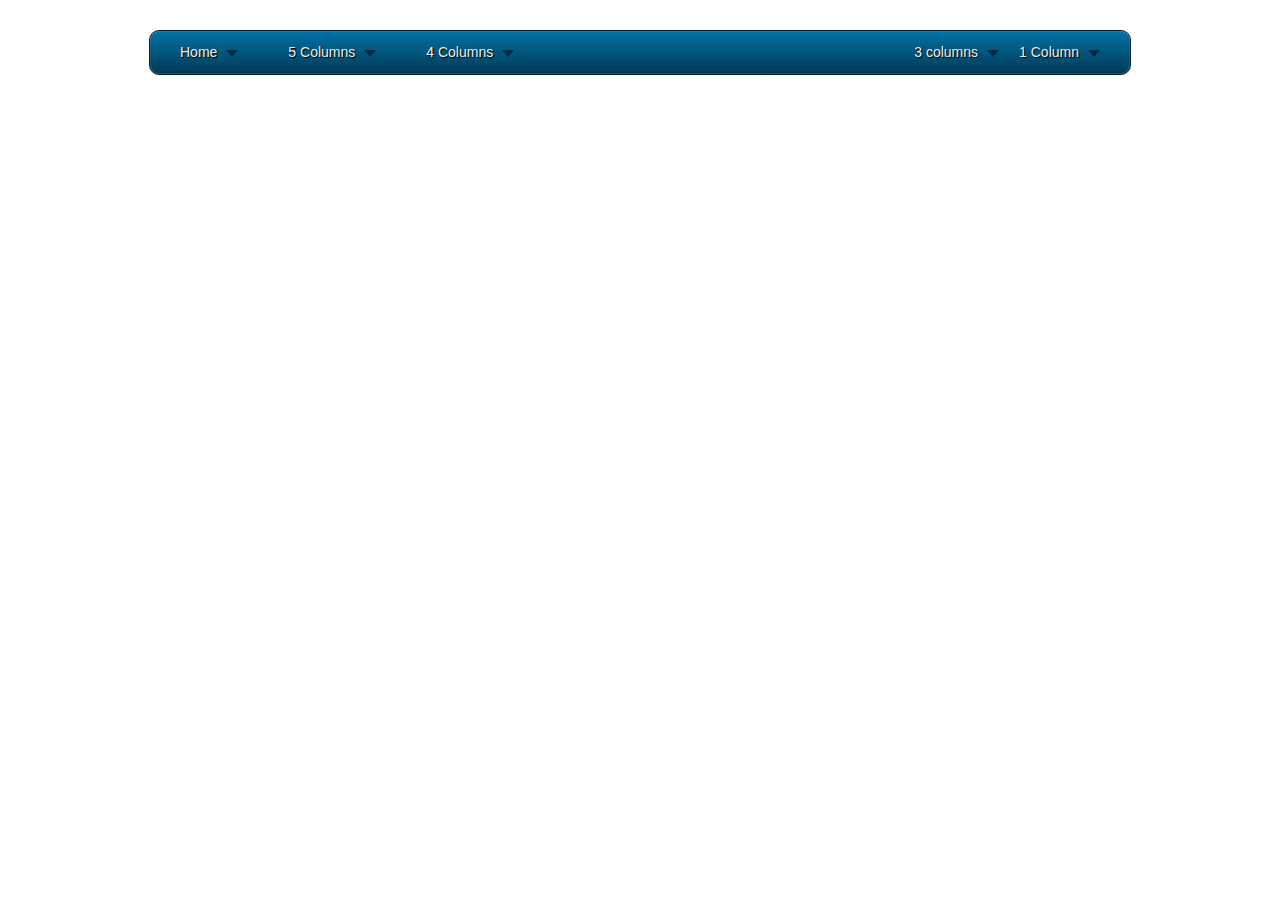
<file:  comexcel/MenuBar/demo/index.html>
<!DOCTYPE html PUBLIC "-//W3C//DTD XHTML 1.0 Transitional//EN" "http://www.w3.org/TR/xhtml1/DTD/xhtml1-transitional.dtd">
<html xmlns="http://www.w3.org/1999/xhtml">
<head>
<meta http-equiv="Content-Type" content="text/html; charset=utf-8" />

<link rel="stylesheet" href="menu.css" type="text/css" media="screen" />

<title>Mega Drop Down Menu</title>
<!--[if IE 6]>
<style>
body {behavior: url("csshover3.htc");}
#menu li .drop {background:url("img/drop.gif") no-repeat right 8px; 
</style>
<![endif]-->

</head>

<body>

<ul id="menu">
    
    <li><a href="#" class="drop">Home</a><!-- Begin Home Item -->
    
        <div class="dropdown_2columns"><!-- Begin 2 columns container -->
    
            <div class="col_2">
                <h2>Welcome !</h2>
            </div>
    
            <div class="col_2">
                <p>Hi and welcome here ! This is a showcase of the possibilities of this awesome Mega Drop Down Menu.</p>             
                <p>This item comes with a large range of prepared typographic stylings such as headings, lists, etc.</p>             
            </div>
    
            <div class="col_2">
                <h2>Cross Browser Support</h2>
            </div>
            
            <div class="col_1">
                <img src="img/browsers.png" width="125" height="48" alt="" />
            </div>
            
            <div class="col_1">
                <p>This mega menu has been tested in all major browsers.</p>
            </div>
          
        </div><!-- End 2 columns container -->
    
    </li><!-- End Home Item -->

    <li><a href="#" class="drop">5 Columns</a><!-- Begin 5 columns Item -->
    
        <div class="dropdown_5columns"><!-- Begin 5 columns container -->
        
            <div class="col_5">
                <h2>This is an example of a large container with 5 columns</h2>
            </div>
            
            <div class="col_1">
                <p class="black_box">This is a dark grey box text. Fusce in metus at enim porta lacinia vitae a arcu. Sed sed lacus nulla mollis porta quis.</p>
            </div>
            
            <div class="col_1">
                <p>Phasellus vitae sapien ac leo mollis porta quis sit amet nisi. Mauris hendrerit, metus cursus accumsan tincidunt.</p>
            </div>
            
            <div class="col_1">
                <p class="italic">This is a sample of an italic text. Consequat scelerisque. Fusce sed lectus at arcu mollis accumsan at nec nisi porta quis sit amet.</p>
            </div>
            
            <div class="col_1">
                <p>Curabitur euismod gravida ante nec commodo. Nunc dolor nulla, semper in ultricies vitae, vulputate porttitor neque.</p>
            </div>
            
            <div class="col_1">
                <p class="strong">This is a sample of a bold text. Aliquam sodales nisi nec felis hendrerit ac eleifend lectus feugiat scelerisque.</p>
            </div>
        
            <div class="col_5">
                <h2>Here is some content with side images</h2>
            </div>
           
            <div class="col_3">
            
                <img src="img/01.jpg" width="70" height="70" class="img_left imgshadow" alt="" />
                <p>Maecenas eget eros lorem, nec pellentesque lacus. Aenean dui orci, rhoncus sit amet tristique eu, tristique sed odio. Praesent ut interdum elit. Sed in sem mauris. Aenean a commodo mi. Praesent augue lacus.<a href="#">Read more...</a></p>
        
                <img src="img/02.jpg" width="70" height="70" class="img_left imgshadow" alt="" />
                <p>Aliquam elementum felis quis felis consequat scelerisque. Fusce sed lectus at arcu mollis accumsan at nec nisi. Aliquam pretium mollis fringilla. Nunc in leo urna, eget varius metus. Aliquam sodales nisi.<a href="#">Read more...</a></p>
            
            </div>
            
            <div class="col_2">
            
                <p class="black_box">This is a black box, you can use it to highligh some content. Sed sed lacus nulla, et lacinia risus. Phasellus vitae sapien ac leo mollis porta quis sit amet nisi. Mauris hendrerit, metus cursus accumsan tincidunt.Quisque vestibulum nisi non nunc blandit placerat. Mauris facilisis, risus ut lobortis posuere, diam lacus congue lorem, ut condimentum ligula est vel orci. Donec interdum lacus at velit varius gravida. Nulla ipsum risus.</p>
            
            </div>
        
        </div><!-- End 5 columns container -->
    
    </li><!-- End 5 columns Item -->

    <li><a href="#" class="drop">4 Columns</a><!-- Begin 4 columns Item -->
    
        <div class="dropdown_4columns"><!-- Begin 4 columns container -->
        
            <div class="col_4">
                <h2>This is a heading title</h2>
            </div>
            
            <div class="col_1">
            
                <h3>Some Links</h3>
                <ul>
                    <li><a href="#">ThemeForest</a></li>
                    <li><a href="#">GraphicRiver</a></li>
                    <li><a href="#">ActiveDen</a></li>
                    <li><a href="#">VideoHive</a></li>
                    <li><a href="#">3DOcean</a></li>
                </ul>   
                 
            </div>
    
            <div class="col_1">
            
                <h3>Useful Links</h3>
                <ul>
                    <li><a href="#">NetTuts</a></li>
                    <li><a href="#">VectorTuts</a></li>
                    <li><a href="#">PsdTuts</a></li>
                    <li><a href="#">PhotoTuts</a></li>
                    <li><a href="#">ActiveTuts</a></li>
                </ul>   
                 
            </div>
    
            <div class="col_1">
            
                <h3>Other Stuff</h3>
                <ul>
                    <li><a href="#">FreelanceSwitch</a></li>
                    <li><a href="#">Creattica</a></li>
                    <li><a href="#">WorkAwesome</a></li>
                    <li><a href="#">Mac Apps</a></li>
                    <li><a href="#">Web Apps</a></li>
                </ul>   
                 
            </div>
    
            <div class="col_1">
            
                <h3>Misc</h3>
                <ul>
                    <li><a href="#">Design</a></li>
                    <li><a href="#">Logo</a></li>
                    <li><a href="#">Flash</a></li>
                    <li><a href="#">Illustration</a></li>
                    <li><a href="#">More...</a></li>
                </ul>   
                 
            </div>
            
        </div><!-- End 4 columns container -->
    
    </li><!-- End 4 columns Item -->

	<li class="menu_right"><a href="#" class="drop">1 Column</a>
    
		<div class="dropdown_1column align_right">
        
                <div class="col_1">
                
                    <ul class="simple">
                        <li><a href="#">FreelanceSwitch</a></li>
                        <li><a href="#">Creattica</a></li>
                        <li><a href="#">WorkAwesome</a></li>
                        <li><a href="#">Mac Apps</a></li>
                        <li><a href="#">Web Apps</a></li>
                        <li><a href="#">NetTuts</a></li>
                        <li><a href="#">VectorTuts</a></li>
                        <li><a href="#">PsdTuts</a></li>
                        <li><a href="#">PhotoTuts</a></li>
                        <li><a href="#">ActiveTuts</a></li>
                        <li><a href="#">Design</a></li>
                        <li><a href="#">Logo</a></li>
                        <li><a href="#">Flash</a></li>
                        <li><a href="#">Illustration</a></li>
                        <li><a href="#">More...</a></li>
                    </ul>   
                     
                </div>
                
		</div>
        
	</li>

    <li class="menu_right"><a href="#" class="drop">3 columns</a><!-- Begin 3 columns Item -->
    
        <div class="dropdown_3columns align_right"><!-- Begin 3 columns container -->
            
            <div class="col_3">
                <h2>Lists in Boxes</h2>
            </div>
            
            <div class="col_1">
    
                <ul class="greybox">
                    <li><a href="#">FreelanceSwitch</a></li>
                    <li><a href="#">Creattica</a></li>
                    <li><a href="#">WorkAwesome</a></li>
                    <li><a href="#">Mac Apps</a></li>
                    <li><a href="#">Web Apps</a></li>
                </ul>   
    
            </div>
            
            <div class="col_1">
    
                <ul class="greybox">
                    <li><a href="#">ThemeForest</a></li>
                    <li><a href="#">GraphicRiver</a></li>
                    <li><a href="#">ActiveDen</a></li>
                    <li><a href="#">VideoHive</a></li>
                    <li><a href="#">3DOcean</a></li>
                </ul>   
    
            </div>
            
            <div class="col_1">
    
                <ul class="greybox">
                    <li><a href="#">Design</a></li>
                    <li><a href="#">Logo</a></li>
                    <li><a href="#">Flash</a></li>
                    <li><a href="#">Illustration</a></li>
                    <li><a href="#">More...</a></li>
                </ul>   
    
            </div>
            
            <div class="col_3">
                <h2>Here are some image examples</h2>
            </div>
            
            <div class="col_3">
                <img src="img/02.jpg" width="70" height="70" class="img_left imgshadow" alt="" />
                <p>Maecenas eget eros lorem, nec pellentesque lacus. Aenean dui orci, rhoncus sit amet tristique eu, tristique sed odio. Praesent ut interdum elit. Maecenas imperdiet, nibh vitae rutrum vulputate, lorem sem condimentum.<a href="#">Read more...</a></p>
    
                <img src="img/01.jpg" width="70" height="70" class="img_left imgshadow" alt="" />
                <p>Aliquam elementum felis quis felis consequat scelerisque. Fusce sed lectus at arcu mollis accumsan at nec nisi. Aliquam pretium mollis fringilla. Vestibulum tempor facilisis malesuada. <a href="#">Read more...</a></p>
            </div>
        
        </div><!-- End 3 columns container -->
        
    </li><!-- End 3 columns Item -->


</ul>

</body>

</html>
</file>
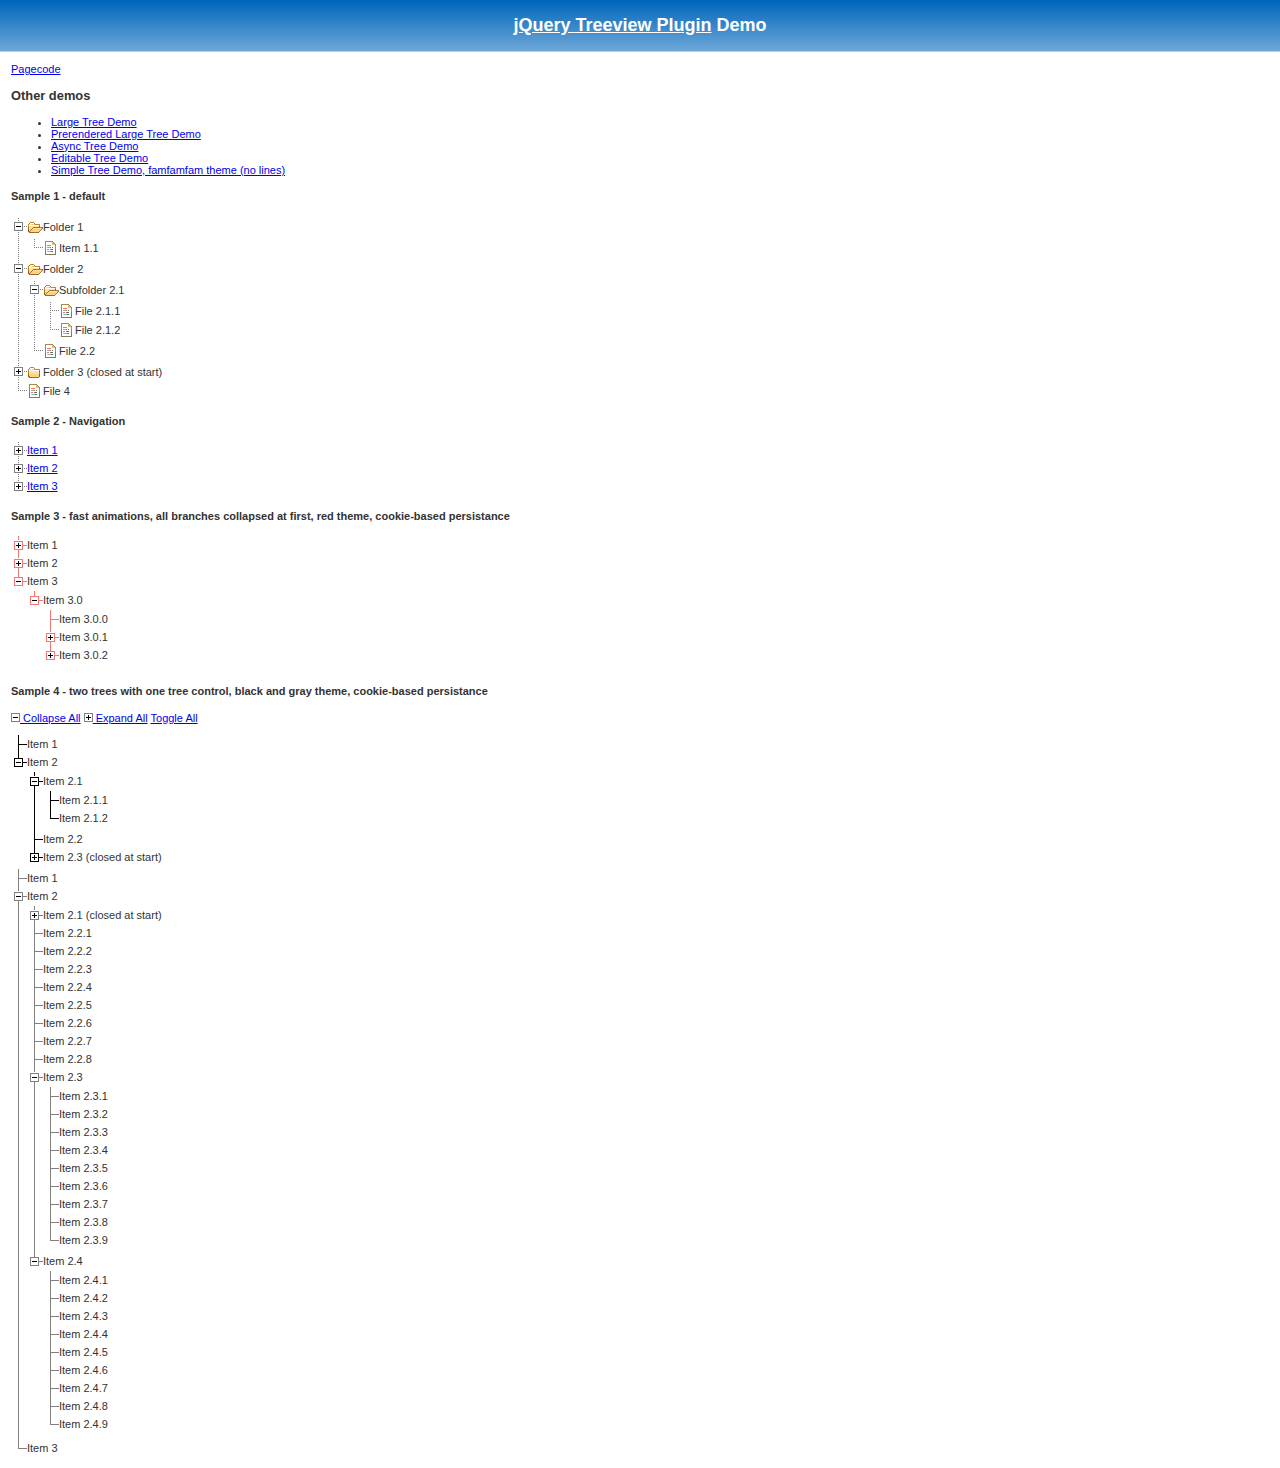
<file:  comexcel/MenuBar/jquery.treeview/demo/index.html>
<!DOCTYPE html PUBLIC "-//W3C//DTD XHTML 1.0 Transitional//EN" "http://www.w3.org/TR/xhtml1/DTD/xhtml1-transitional.dtd">
<html xmlns="http://www.w3.org/1999/xhtml">
<head>

	<meta http-equiv="content-type" content="text/html; charset=iso-8859-1"/>
	<title>jQuery treeview</title>
	
	<link rel="stylesheet" href="../jquery.treeview.css" />
	<link rel="stylesheet" href="screen.css" />
	
	<script src="../lib/jquery.js" type="text/javascript"></script>
	<script src="../lib/jquery.cookie.js" type="text/javascript"></script>
	<script src="../jquery.treeview.js" type="text/javascript"></script>
	
	<script type="text/javascript" src="demo.js"></script>
	
	</head>
	<body>
	
	<h1 id="banner"><a href="http://bassistance.de/jquery-plugins/jquery-plugin-treeview/">jQuery Treeview Plugin</a> Demo</h1>
	<div id="main">
	
	<a href="demo.js">Pagecode</a>
	
	<h3>Other demos</h3>
	<ul>
		<li><a href="large.html">Large Tree Demo</a></li>
		<li><a href="prerendered.html">Prerendered Large Tree Demo</a></li>
		<li><a href="async.html">Async Tree Demo</a></li>
		<li><a href="edit.html">Editable Tree Demo</a></li>
		<li><a href="simple.html">Simple Tree Demo, famfamfam theme (no lines)</a></li>
	</ul>
	
	<h4>Sample 1 - default</h4>
	<ul id="browser" class="filetree">
		<li><span class="folder">Folder 1</span>
			<ul>
				<li><span class="file">Item 1.1</span></li>
			</ul>
		</li>
		<li><span class="folder">Folder 2</span>
			<ul>
				<li><span class="folder">Subfolder 2.1</span>
					<ul id="folder21">
						<li><span class="file">File 2.1.1</span></li>
						<li><span class="file">File 2.1.2</span></li>
					</ul>
				</li>
				<li><span class="file">File 2.2</span></li>
			</ul>
		</li>
		<li class="closed"><span class="folder">Folder 3 (closed at start)</span>
			<ul>
				<li><span class="file">File 3.1</span></li>
			</ul>
		</li>
		<li><span class="file">File 4</span></li>
	</ul>
		
	<h4>Sample 2 - Navigation</h4>
	
	<ul id="navigation">
		<li><a href="?1">Item 1</a>
			<ul>
				<li><a href="?1.0">Item 1.0</a>
					<ul>
						<li><a href="?1.0.0">Item 1.0.0</a></li>
					</ul>
				</li>
				<li><a href="?1.1">Item 1.1</a></li>
				<li><a href="?1.2">Item 1.2</a>
					<ul>
						<li><a href="?1.2.0">Item 1.2.0</a>
						<ul>
							<li><a href="?1.2.0.0">Item 1.2.0.0</a></li>
							<li><a href="?1.2.0.1">Item 1.2.0.1</a></li>
							<li><a href="?1.2.0.2">Item 1.2.0.2</a></li>
						</ul>
					</li>
						<li><a href="?1.2.1">Item 1.2.1</a>
						<ul>
							<li><a href="?1.2.1.0">Item 1.2.1.0</a></li>
						</ul>
					</li>
						<li><a href="?1.2.2">Item 1.2.2</a>
						<ul>
							<li><a href="?1.2.2.0">Item 1.2.2.0</a></li>
							<li><a href="?1.2.2.1">Item 1.2.2.1</a></li>
							<li><a href="?1.2.2.2">Item 1.2.2.2</a></li>
						</ul>
					</li>
					</ul>
				</li>
			</ul>
		</li>
		<li><a href="?2">Item 2</a>
			<ul>
				<li><span>Item 2.0</span>
					<ul>
						<li><a href="?2.0.0">Item 2.0.0</a>
						<ul>
							<li><a href="?2.0.0.0">Item 2.0.0.0</a></li>
							<li><a href="?2.0.0.1">Item 2.0.0.1</a></li>
						</ul>
					</li>
					</ul>
				</li>
				<li><a href="?2.1">Item 2.1</a>
					<ul>
						<li><a href="?2.1.0">Item 2.1.0</a>
						<ul>
							<li><a href="?2.1.0.0">Item 2.1.0.0</a></li>
						</ul>
					</li>
						<li><a href="?2.1.1">Item 2.1.1</a>
						<ul>
							<li><a href="?2.1.1.0abc">Item 2.1.1.0</a></li>
							<li><a href="?2.1.1.1">Item 2.1.1.1</a></li>
							<li><a href="?2.1.1.2">Item 2.1.1.2</a></li>
						</ul>
					</li>
						<li><a href="?2.1.2">Item 2.1.2</a>
						<ul>
							<li><a href="?2.1.2.0">Item 2.1.2.0</a></li>
							<li><a href="?2.1.2.1">Item 2.1.2.1</a></li>
							<li><a href="?2.1.2.2">Item 2.1.2.2</a></li>
						</ul>
					</li>
					</ul>
				</li>
			</ul>
		</li>
		<li><a href="?3">Item 3</a>
			<ul>
				<li class="open"><a href="?3.0">Item 3.0</a>
					<ul>
						<li><a href="?3.0.0">Item 3.0.0</a></li>
						<li><a href="?3.0.1">Item 3.0.1</a>
							<ul>
								<li><a href="?3.0.1.0">Item 3.0.1.0</a></li>
								<li><a href="?3.0.1.1">Item 3.0.1.1</a></li>
							</ul>
						</li>
						<li><a href="?3.0.2">Item 3.0.2</a>
							<ul>
								<li><a href="?3.0.2.0">Item 3.0.2.0</a></li>
								<li><a href="?3.0.2.1">Item 3.0.2.1</a></li>
								<li><a href="?3.0.2.2">Item 3.0.2.2</a></li>
							</ul>
						</li>
					</ul>
				</li>
			</ul>
		</li>
	</ul>
	
	<h4>Sample 3 - fast animations, all branches collapsed at first, red theme, cookie-based persistance</h4>
	<ul id="red" class="treeview-red">
	<li><span>Item 1</span>
		<ul>
			<li><span>Item 1.0</span>
				<ul>
					<li><span>Item 1.0.0</span></li>
				</ul>
			</li>
			<li><span>Item 1.1</span></li>
			<li><span>Item 1.2</span>
				<ul>
					<li><span>Item 1.2.0</span>
					<ul>
						<li><span>Item 1.2.0.0</span></li>
						<li><span>Item 1.2.0.1</span></li>
						<li><span>Item 1.2.0.2</span></li>
					</ul>
				</li>
					<li><span>Item 1.2.1</span>
					<ul>
						<li><span>Item 1.2.1.0</span></li>
					</ul>
				</li>
					<li><span>Item 1.2.2</span>
					<ul>
						<li><span>Item 1.2.2.0</span></li>
						<li><span>Item 1.2.2.1</span></li>
						<li><span>Item 1.2.2.2</span></li>
					</ul>
				</li>
				</ul>
			</li>
		</ul>
	</li>
	<li><span>Item 2</span>
		<ul>
			<li><span>Item 2.0</span>
				<ul>
					<li><span>Item 2.0.0</span>
					<ul>
						<li><span>Item 2.0.0.0</span></li>
						<li><span>Item 2.0.0.1</span></li>
					</ul>
				</li>
				</ul>
			</li>
			<li><span>Item 2.1</span>
				<ul>
					<li><span>Item 2.1.0</span>
					<ul>
						<li><span>Item 2.1.0.0</span></li>
					</ul>
				</li>
					<li><span>Item 2.1.1</span>
					<ul>
						<li><span>Item 2.1.1.0</span></li>
						<li><span>Item 2.1.1.1</span></li>
						<li><span>Item 2.1.1.2</span></li>
					</ul>
				</li>
					<li><span>Item 2.1.2</span>
					<ul>
						<li><span>Item 2.1.2.0</span></li>
						<li><span>Item 2.1.2.1</span></li>
						<li><span>Item 2.1.2.2</span></li>
					</ul>
				</li>
				</ul>
			</li>
		</ul>
	</li>
	<li class="open"><span>Item 3</span>
		<ul>
			<li class="open"><span>Item 3.0</span>
				<ul>
					<li><span>Item 3.0.0</span></li>
					<li><span>Item 3.0.1</span>
					<ul>
						<li><span>Item 3.0.1.0</span></li>
						<li><span>Item 3.0.1.1</span></li>
					</ul>
					
				</li>
					<li><span>Item 3.0.2</span>
					<ul>
						<li><span>Item 3.0.2.0</span></li>
						<li><span>Item 3.0.2.1</span></li>
						<li><span>Item 3.0.2.2</span></li>
					</ul>
				</li>
				</ul>
			</li>
		</ul>
	</li>
	</ul>
	
	<h4>Sample 4 - two trees with one tree control, black and gray theme, cookie-based persistance</h4>
	<div id="treecontrol">
		<a title="Collapse the entire tree below" href="#"><img src="../images/minus.gif" /> Collapse All</a>
		<a title="Expand the entire tree below" href="#"><img src="../images/plus.gif" /> Expand All</a>
		<a title="Toggle the tree below, opening closed branches, closing open branches" href="#">Toggle All</a>
	</div>
	<ul id="black" class="treeview-black">
		<li>Item 1</li>
		<li>
			<span>Item 2</span>
			<ul>
				<li>
					<span>Item 2.1</span>
					<ul>
						<li>Item 2.1.1</li>
						<li>Item 2.1.2</li>
					</ul>
				</li>
				<li>Item 2.2</li>
				<li class="closed">
					<span>Item 2.3 (closed at start)</span>
					<ul>
						<li>Item 2.3.1</li>
						<li>Item 2.3.2</li>
					</ul>
				</li>
			</ul>
		</li>
	</ul>
	<ul id="gray" class="treeview-gray">
		<li>Item 1</li>
		<li>
			<span>Item 2</span>
			<ul>
				<li class="closed">
					<span>Item 2.1 (closed at start)</span>
					<ul>
						<li>Item 2.1.1</li>
						<li>Item 2.1.2</li>
					</ul>
				</li>
				<li>Item 2.2.1</li>
				<li>Item 2.2.2</li>
				<li>Item 2.2.3</li>
				<li>Item 2.2.4</li>
				<li>Item 2.2.5</li>
				<li>Item 2.2.6</li>
				<li>Item 2.2.7</li>
				<li>Item 2.2.8</li>
				<li>
					<span>Item 2.3</span>
					<ul>
						<li>Item 2.3.1</li>
						<li>Item 2.3.2</li>
						<li>Item 2.3.3</li>
						<li>Item 2.3.4</li>
						<li>Item 2.3.5</li>
						<li>Item 2.3.6</li>
						<li>Item 2.3.7</li>
						<li>Item 2.3.8</li>
						<li>Item 2.3.9</li>
					</ul>
				</li>
				<li>
					<span>Item 2.4</span>
					<ul>
						<li>Item 2.4.1</li>
						<li>Item 2.4.2</li>
						<li>Item 2.4.3</li>
						<li>Item 2.4.4</li>
						<li>Item 2.4.5</li>
						<li>Item 2.4.6</li>
						<li>Item 2.4.7</li>
						<li>Item 2.4.8</li>
						<li>Item 2.4.9</li>
					</ul>
				</li>
			</ul>
		</li>
		<li>Item 3</li>
	</ul>	
	
</div>
 
</body></html>
</file>
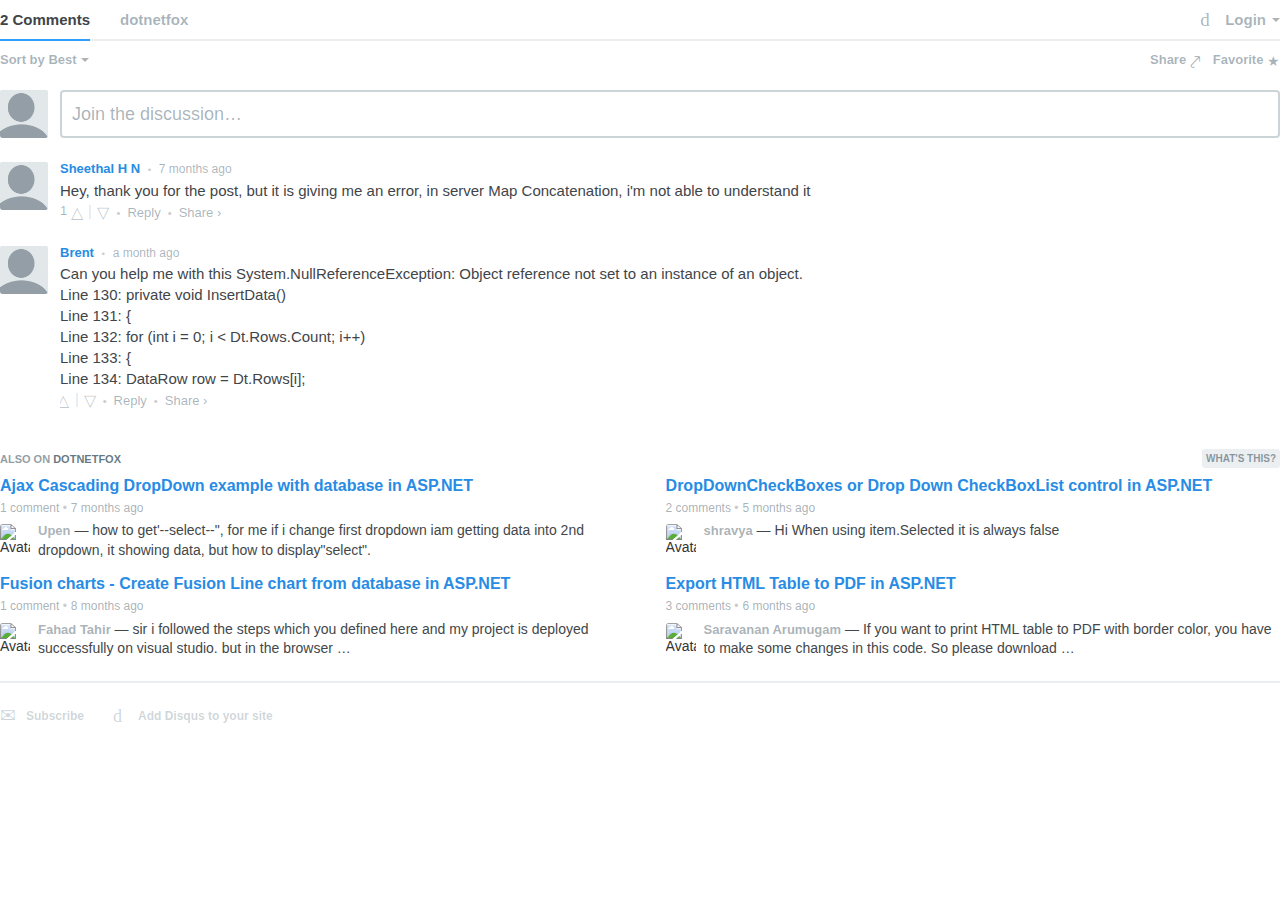
<file:  comexcel/Docs/Import records from excel sheet to SQL Server with validations in ASP.NET using C#_files/a.htm>
<!DOCTYPE html>
<!--[if IE 8]><html lang="en" dir="ltr" class="ie8"><![endif]-->
<!--[if IE 9]><html lang="en" dir="ltr" class="ie9"><![endif]-->
<!--[if gt IE 9]><!-->
<html class="js no-touch localstorage sessionstorage contenteditable use-opacity-transitions" dir="ltr" lang="en"><!--<![endif]--><head>
<meta http-equiv="content-type" content="text/html; charset=UTF-8">
    <title>Disqus Comments</title>

    
    <meta name="viewport" content="width=device-width, initial-scale=1, maximum-scale=1, user-scalable=no">
    <meta http-equiv="X-UA-Compatible" content="IE=edge">

    
    <style>
        html {
            overflow: hidden;
        }
        
    </style>

<link href="a_data/lounge.css" rel="stylesheet"><script src="a_data/config.js" data-requiremodule="remote/config" data-requirecontext="_" async="" charset="utf-8" type="text/javascript"></script><script src="a_data/common.js" data-requiremodule="common.bundle" data-requirecontext="_" async="" charset="utf-8" type="text/javascript"></script><script src="a_data/lounge_002.js" data-requiremodule="lounge.bundle" data-requirecontext="_" async="" charset="utf-8" type="text/javascript"></script><script src="a_data/ga.js" data-requiremodule="http://www.google-analytics.com/ga.js" data-requirecontext="_" async="" charset="utf-8" type="text/javascript"></script><script src="a_data/beacon.js" data-requiremodule="http://b.scorecardresearch.com/beacon.js" data-requirecontext="_" async="" charset="utf-8" type="text/javascript"></script><style id="css_1404971016274"></style><!-- base href="http://www.dotnetfox.com/articles/import-records-from-excel-sheet-to-sql-server-with-validations-in-Asp-Net-using-C-Sharp-1052.aspx" --><script charset="UTF-8" async="" src="a_data/event_002.js"></script><link href="a_data/discovery.css" rel="stylesheet"><script src="a_data/discovery.js" data-requiremodule="discovery/main" data-requirecontext="_" async="" charset="utf-8" type="text/javascript"></script><script charset="UTF-8" async="" src="a_data/event_003.js"></script><script charset="UTF-8" async="" src="a_data/event.js"></script></head>
<body>
    
    <!--[if lte IE 8]>
<script src="//a.disquscdn.com/1404927520/build/vendor/ie8.js"></script>
<![endif]-->
<!--[if IE 9]>
<script src="//a.disquscdn.com/1404927520/build/vendor/ie9.js"></script>
<![endif]-->

    
<script type="text/json" id="disqus-urls">{
    "root":"//disqus.com",
    "next":"//a.disquscdn.com/next/f6d54cf3"
}</script>

    

    <div id="error" style="display:none; text-align: center">
        <p>We were unable to load Disqus. If you are a moderator please see our <a href="http://docs.disqus.com/help/83/"> troubleshooting guide</a>. </p>
    </div>

    
    <script type="text/json" id="disqus-forumData">{"session":{"canModerate":false,"isReadOnly":null,"audienceSyncVerified":false,"canReply":true,"notificationCount":null,"mustVerifyEmail":false},"features":{},"forum":{"name":"dotnetfox","founder":"78545951","settings":{"canEnableSponsoredComments":false,"discoveryVariant":"default","allowAnonPost":true,"allowMedia":true,"moderatorText":"","typeface":"auto","promotedDiscoveryEnabled":false,"discoveryMax":false,"ssoRequired":false,"discoveryLocked":false,"audienceSyncEnabled":false,"hasCustomAvatar":false,"organicDiscoveryEnabled":true,"backplaneEnabled":false,"discoverySettingsUrl":"https://dotnetfox.disqus.com/admin/settings/ads/","discoveryThumbnailsEnabled":false,"colorScheme":"auto","sponsoredCommentsEnabled":false,"linkAffiliationEnabled":false},"url":"http://www.dotnetfox.com/","favicon":{"permalink":"http://disqus.com/api/forums/favicons/dotnetfox.jpg","cache":"//a.disquscdn.com/uploads/forums/262/593/favicon.png"},"language":"en","avatar":{"small":{"permalink":"http://disqus.com/api/forums/avatars/dotnetfox.jpg?size=32","cache":"//a.disquscdn.com/1404927520/images/noavatar32.png"},"large":{"permalink":"http://disqus.com/api/forums/avatars/dotnetfox.jpg?size=92","cache":"//a.disquscdn.com/1404927520/images/noavatar92.png"}},"pk":2620593,"id":"dotnetfox"}}</script>

    
    <script type="text/json" id="disqus-threadData">{"cursor":{"hasPrev":false,"total":2,"prev":null,"hasNext":false,"next":"1:0:0"},"code":0,"response":{"lastModified":1404290742,"posts":[{"isHighlighted":false,"forum":"dotnetfox","parent":null,"author":{"username":"sheethalhn","about":"","name":"Sheethal H N","url":"","joinedAt":"2013-12-23T07:33:10","rep":1.2296639999999999,"profileUrl":"http://disqus.com/sheethalhn/","reputation":1.2296639999999999,"location":"","isPrivate":false,"isPrimary":true,"isAnonymous":false,"id":"87591715","avatar":{"small":{"permalink":"http://disqus.com/api/users/avatars/sheethalhn.jpg","cache":"//a.disquscdn.com/uploads/users/8759/1715/avatar32.jpg?1387783999"},"isCustom":true,"permalink":"http://disqus.com/api/users/avatars/sheethalhn.jpg","cache":"//a.disquscdn.com/uploads/users/8759/1715/avatar92.jpg?1387783999","large":{"permalink":"http://disqus.com/api/users/avatars/sheethalhn.jpg","cache":"//a.disquscdn.com/uploads/users/8759/1715/avatar92.jpg?1387783999"}}},"media":[],"points":1,"isFlagged":true,"dislikes":0,"raw_message":"Hey, thank you for the post, but it is giving me an error, in server Map Concatenation, i'm not able to understand it","isApproved":true,"isSpam":false,"thread":"1895302650","depth":0,"numReports":1,"createdAt":"2013-12-23T07:33:18","isEdited":false,"message":"\u003cp>Hey, thank you for the post, but it is giving me an error, in server Map Concatenation, i'm not able to understand it\u003c/p>","id":"1174412106","isDeleted":false,"likes":1},{"isHighlighted":false,"forum":"dotnetfox","parent":null,"author":{"username":"disqus_mSfcVJfoPs","about":"","name":"Brent","url":"","joinedAt":"2014-06-11T13:15:44","rep":1.232124,"profileUrl":"http://disqus.com/disqus_mSfcVJfoPs/","reputation":1.232124,"location":"","isPrivate":false,"isPrimary":true,"isAnonymous":false,"id":"110297790","avatar":{"small":{"permalink":"http://disqus.com/api/users/avatars/disqus_mSfcVJfoPs.jpg","cache":"//a.disquscdn.com/uploads/users/11029/7790/avatar32.jpg?1402494325"},"isCustom":true,"permalink":"http://disqus.com/api/users/avatars/disqus_mSfcVJfoPs.jpg","cache":"//a.disquscdn.com/uploads/users/11029/7790/avatar92.jpg?1402494325","large":{"permalink":"http://disqus.com/api/users/avatars/disqus_mSfcVJfoPs.jpg","cache":"//a.disquscdn.com/uploads/users/11029/7790/avatar92.jpg?1402494325"}}},"media":[],"points":-1,"isFlagged":false,"dislikes":1,"raw_message":"Can you help me with this  System.NullReferenceException: Object reference not set to an instance of an object.\nLine 130:    private void InsertData()\nLine 131:    {\nLine 132:        for (int i = 0; i \u003c Dt.Rows.Count; i++)\nLine 133:        {\nLine 134:            DataRow row = Dt.Rows[i];","isApproved":true,"isSpam":false,"thread":"1895302650","depth":0,"numReports":0,"createdAt":"2014-06-11T13:45:24","isEdited":true,"message":"\u003cp>Can you help me with this  System.NullReferenceException: Object reference not set to an instance of an object.\u003cbr>Line 130:    private void InsertData()\u003cbr>Line 131:    {\u003cbr>Line 132:        for (int i = 0; i &lt; Dt.Rows.Count; i++)\u003cbr>Line 133:        {\u003cbr>Line 134:            DataRow row = Dt.Rows[i];\u003c/p>","id":"1430255775","isDeleted":false,"likes":0}],"thread":{"feed":"https://dotnetfox.disqus.com/import_records_from_excel_sheet_to_sql_server_with_validations_in_aspnet_using_c/latest.rss","uploadAdd":"//dotnetfox.disqus.com/thread/import_records_from_excel_sheet_to_sql_server_with_validations_in_aspnet_using_c/async_media_upload/","identifiers":[],"dislikes":0,"likes":0,"message":"","id":"1895302650","isDeleted":false,"category":"2660767","author":"78545951","userScore":0,"moderators":[78545951],"createdAt":"2013-10-24T14:51:56","hasStreaming":false,"uploadRemove":"//dotnetfox.disqus.com/thread/import_records_from_excel_sheet_to_sql_server_with_validations_in_aspnet_using_c/async_media_remove/","isClosed":false,"link":"http://www.dotnetfox.com/articles/import-records-from-excel-sheet-to-sql-server-with-validations-in-Asp-Net-using-C-Sharp-1052.aspx","slug":"import_records_from_excel_sheet_to_sql_server_with_validations_in_aspnet_using_c","forum":"dotnetfox","clean_title":"Import records from excel sheet to SQL Server with validations in ASP.NET using C#","posts":2,"userSubscription":false,"title":"\n                            Import records from excel sheet to SQL Server with validations in ASP.NET using C#\n                        ","highlightedPost":null}},"order":"popular"}</script>

    

    <div id="fixed-content"></div>

    <script src="a_data/lounge.js"></script>
    


<div id="layout" data-tracking-area="layout">

<div id="discovery-top" data-tracking-area="discovery-north"></div>

<div id="onboard" data-tracking-area="onboard"></div>

<div style="display: none;" id="highlighted-post" data-tracking-area="highlighted" class="highlighted-post"></div>

<header id="main-nav" data-tracking-area="main-nav">

<nav class="nav nav-primary">
<ul>
<li class="tab-conversation active">

<a href="#" data-role="post-count" class="publisher-nav-color" data-nav="conversation">

<span class="comment-count">

2 comments

</span>


<span class="comment-count-placeholder">
Comments
</span>
</a>
</li>
<li class="tab-community">
<a href="#" class="publisher-nav-color" data-nav="community" id="community-tab">


<span class="community-name">

<strong>dotnetfox</strong>

</span>


<strong class="community-name-placeholder">Community</strong>
</a>
</li>
<li class="dropdown user-menu" data-role="logout">


<a href="#" class="dropdown-toggle" data-toggle="dropdown">
<span class="dropdown-toggle-wrapper">


<span>
Login
</span>


</span> <span class="caret"></span>
</a>

<ul class="dropdown-menu">




<li>
<a href="#" data-action="auth:disqus">Disqus</a>
</li>
<li>
<a href="#" data-action="auth:facebook">Facebook</a>
</li>
<li>
<a href="#" data-action="auth:twitter">Twitter</a>
</li>
<li>
<a href="#" data-action="auth:google">Google</a>
</li>







</ul>
</li>
<li class="notification-menu" data-role="notification-menu">



<a href="#" class="notification-container" data-action="auth:disqus">
<span class="notification-icon icon-disqus"></span>


</a></li>
</ul>
</nav>

</header>




<section id="conversation" data-role="main" data-tracking-area="main">

<div class="nav nav-secondary" data-tracking-area="secondary-nav">
<ul>

<li data-role="post-sort" class="dropdown sorting">
<a href="#" class="dropdown-toggle" data-nav="conversation" data-toggle="dropdown">
Sort by Best


<span class="caret"></span>
</a>
<ul class="dropdown-menu">
<li class="selected">
<a href="#" data-action="sort" data-sort="popular">Best</a>
</li>

<li>
<a href="#" data-action="sort" data-sort="desc">Newest</a>
</li>

<li>
<a href="#" data-action="sort" data-sort="asc">Oldest</a>
</li>
</ul>
</li>


<li id="thread-votes" class="favorite pull-right">
<!-- rendered dynamically -->
<div data-role="vote-button" class="thread-likes">
<a href="#" data-action="upvote" title="Favorite this discussion">
<span class="label">Favorite</span>
<span class="icon-star"></span>
<span class="icon-check"></span>
</a>
</div></li>

<li id="thread-share-menu" class="dropdown share-menu">
<a href="#" class="dropdown-toggle" data-toggle="dropdown" title="Share">
<span class="label">Share</span> <span class="icon-export"></span>
</a>
<ul class="share-menu dropdown-menu pull-right">
<li class="share">Share this discussion on
<ul>
<li class="twitter">
<a data-action="share:twitter" href="#">Twitter</a>
</li>
<li class="facebook">
<a data-action="share:facebook" href="#">Facebook</a>
</li>
</ul>
</li>
</ul>
</li>
</ul>
</div>


<div id="posts">

<div id="form"><form class="reply">
<div class="alert error" style="display:none" role="alert">
<a class="close" data-action="dismiss-alert" title="Dismiss">×</a>
<span></span>
</div>

<div class="postbox">
<div class="avatar">

<span class="user">
<img data-role="user-avatar" src="a_data/noavatar92.png">
</span>

</div>

<div class="textarea-wrapper" data-role="textarea" dir="auto"><div><span class="placeholder">Join the discussion…</span><div aria-label="Join the discussion…" style="overflow: auto; max-height: 350px;" data-role="editable" aria-multiline="true" role="textbox" tabindex="-1" class="textarea" contenteditable="true"><p><br></p></div><div style="display: none;">
<ul class="suggestions">
<li class="header">
<h5>in this conversation</h5>
</li>
</ul>
</div></div>
<div data-role="drag-drop-placeholder" class="media-drag-hover" style="display: none">
<div class="drag-text">
⬇ Drag and drop your images here to upload them.
</div>
</div>

<div class="media-preview empty" data-role="media-preview">
<ul data-role="media-legacy-list"></ul>
<ul data-role="media-rich-list"></ul>
<div class="media-expanded empty" data-role="media-preview-expanded">

<img src="[data-uri]" data-role="media-preview-expanded-image">
</div>
</div>

<div class="edit-alert" role="postbox-alert"></div>
<div class="post-actions">
<ul class="wysiwyg">

<li>
<a href="#" tabindex="-1" data-action="attach" class="attach" title="Upload Images"><span>Attach</span></a>
<input data-role="media-upload" tabindex="-1" class="regular" accept="image/*" type="file">
</li>


</ul>


</div>
</div>


<div data-role="login-form"><div>

<section class="auth-section logged-out">
<div class="connect">
<h6>Sign in with</h6>

<ul data-role="login-menu" class="services login-buttons">



<li class="auth-disqus">
<button type="button" data-action="auth:disqus" title="Disqus"><i class="icon-disqus"></i></button>
</li>
<li class="auth-facebook">
<button type="button" data-action="auth:facebook" title="Facebook"><i class="icon-facebook-circle"></i></button>
</li>
<li class="auth-twitter">
<button type="button" data-action="auth:twitter" title="Twitter"><i class="icon-twitter-circle"></i></button>
</li>
<li class="auth-google">
<button type="button" data-action="auth:google" title="Google"><i class="icon-google-plus-circle"></i></button>
</li>
<li class="auth-signup">
<button type="button" data-action="auth:disqus" title="Disqus">Sign up for Disqus</button>
</li>
</ul>

</div>

<div class="guest">
<h6 class="guest-form-title">

or pick a name

</h6>

<div class="what-is-disqus help-icon">
<div id="rules" class="tooltip show">
<h3>Disqus is a conversation network</h3>
<ul>
<li><span>Disqus never moderates or censors. The rules on this community are its own.</span></li>
<li><span>Your email is safe with us. It's only used for moderation and optional notifications.</span></li>
<li><span>Don't be a jerk or do anything illegal. Everything is easier that way.</span></li>
</ul>
<p class="clearfix"><a href="http://docs.disqus.com/kb/terms-and-policies/" class="btn btn-small" target="_blank">Read full terms and conditions</a></p>
</div>
</div>

<p class="input-wrapper">
<input dir="auto" placeholder="Name" name="display_name" maxlength="30" type="text">
</p>

<div class="guest-details " data-role="guest-details">
<p class="input-wrapper">
<input dir="auto" placeholder="Email" name="email" type="email">
</p>

<p class="input-wrapper">
<input dir="auto" placeholder="Password" name="password" type="password">
</p>

<div class="guest-checkbox">
<label>
<input name="author-guest" type="checkbox">
I'd rather post as guest
</label>
</div>


</div>
</div>
<div class="proceed">

<button type="submit" class="btn submit" aria-label="Post"><span class="icon-proceed"></span></button>
<button type="submit" class="btn next" aria-label="Next"><span class="icon-proceed"></span></button>

</div>

</section>




</div></div>

</div>
</form></div>

<button class="alert realtime" style="display: none" data-role="realtime-notification">

</button>


<div id="no-posts" style="display:none">Be the first to comment.</div>

<ul id="post-list" class="post-list"><li id="post-1174412106" class="post">
<div role="alert"></div>

<div data-role="post-content" class="post-content">

<ul class="post-menu dropdown" data-role="menu">
<li class="collapse">
<a href="#" data-action="collapse" title="Collapse"><span>−</span></a>
</li>
<li class="expand">
<a href="#" data-action="collapse" title="Expand"><span>+</span></a>
</li>


<li class="" role="menu">


<a class="dropdown-toggle" href="#" data-action="flag" data-role="flag" title="Flag as inappropriate">
<i aria-hidden="true" class="icon icon-flag"></i>
</a>


</li>

</ul>

<div class="indicator"></div>




<div class="avatar hovercard">
<a href="http://disqus.com/sheethalhn/" class="user" data-action="profile" data-user="87591715">
<img data-role="user-avatar" data-user="87591715" src="a_data/noavatar92_002.png" alt="Avatar">
</a>
</div>


<div class="post-body">
<header>
<span class="post-byline">

<span class="author publisher-anchor-color"><a href="#" data-action="profile" data-user="87591715" data-role="username">Sheethal H N</a></span>






</span>

<span class="post-meta">
<span class="bullet time-ago-bullet" aria-hidden="true">•</span>


<a href="#comment-1174412106" data-role="relative-time" class="time-ago" title="Monday, December 23 2013 1:33 PM">7 months ago</a>

</span>


</header>


<div class="post-body-inner">

<div class="post-message-container" data-role="message-container">

<div class="publisher-anchor-color" data-role="message-content">
<div class="post-message " data-role="message" dir="auto">

<p>Hey, thank you for the post, but it is giving me an error, in server Map Concatenation, i'm not able to understand it</p>

</div>

<span class="post-media"><ul data-role="post-media-list"></ul></span>
</div>
</div>
<a class="see-more hidden" title="see more" data-action="see-more">see more</a>
</div>

<footer>

<menu>

<li class="voting" data-role="voting">

<a href="#" class="vote-up  count-1" data-action="upvote" title="">
<span class="updatable count" data-role="likes">1</span>
<span class="control"><i aria-hidden="true" class="icon icon-arrow-2"></i></span>
</a>
<span role="button" class="vote-down  count-0" title="Vote down">

<span class="control"><i aria-hidden="true" class="icon icon-arrow"></i></span>

<span class="tooltip">You must sign in to down-vote this post.</span>

</span>

</li>
<li class="bullet" aria-hidden="true">•</li>




<li class="reply" data-role="reply-link">
<a href="#" data-action="reply">
<i class="icon icon-mobile icon-reply"></i><span class="text">Reply</span></a></li>
<li class="bullet" aria-hidden="true">•</li>





<li class="share">
<a class="toggle"><i class="icon icon-mobile icon-share"></i><span class="text">Share ›</span></a>
<ul>
<li class="twitter"><a href="#" data-action="share:twitter">Twitter</a></li>
<li class="facebook"><a href="#" data-action="share:facebook">Facebook</a></li>
<li class="link"><a href="#comment-1174412106">Link</a></li>
</ul>
</li>



<li class="realtime" data-role="realtime-notification:1174412106">
<span style="display:none;" class="realtime-replies"></span>
<a style="display:none;" href="#" class="btn btn-small"></a>

</li>



</menu>

</footer>
</div>


<div data-role="blacklist-form"></div>
<div class="reply-form-container" data-role="reply-form"></div>
</div>


<ul data-role="children" class="children"></ul>


</li><li id="post-1430255775" class="post">
<div role="alert"></div>

<div data-role="post-content" class="post-content">

<ul class="post-menu dropdown" data-role="menu">
<li class="collapse">
<a href="#" data-action="collapse" title="Collapse"><span>−</span></a>
</li>
<li class="expand">
<a href="#" data-action="collapse" title="Expand"><span>+</span></a>
</li>


<li class="" role="menu">


<a class="dropdown-toggle" href="#" data-action="flag" data-role="flag" title="Flag as inappropriate">
<i aria-hidden="true" class="icon icon-flag"></i>
</a>


</li>

</ul>

<div class="indicator"></div>




<div class="avatar hovercard">
<a href="http://disqus.com/disqus_mSfcVJfoPs/" class="user" data-action="profile" data-user="110297790">
<img data-role="user-avatar" data-user="110297790" src="a_data/noavatar92_002.png" alt="Avatar">
</a>
</div>


<div class="post-body">
<header>
<span class="post-byline">

<span class="author publisher-anchor-color"><a href="#" data-action="profile" data-user="110297790" data-role="username">Brent</a></span>






</span>

<span class="post-meta">
<span class="bullet time-ago-bullet" aria-hidden="true">•</span>


<a href="#comment-1430255775" data-role="relative-time" class="time-ago" title="Wednesday, June 11 2014 7:45 PM">a month ago</a>

</span>


</header>


<div class="post-body-inner">

<div class="post-message-container" data-role="message-container">

<div class="publisher-anchor-color" data-role="message-content">
<div class="post-message " data-role="message" dir="auto">

<p>Can you help me with this  System.NullReferenceException: Object reference not set to an instance of an object.<br>Line 130:    private void InsertData()<br>Line 131:    {<br>Line 132:        for (int i = 0; i &lt; Dt.Rows.Count; i++)<br>Line 133:        {<br>Line 134:            DataRow row = Dt.Rows[i];</p>

</div>

<span class="post-media"><ul data-role="post-media-list"></ul></span>
</div>
</div>
<a class="see-more hidden" title="see more" data-action="see-more">see more</a>
</div>

<footer>

<menu>

<li class="voting" data-role="voting">

<a href="#" class="vote-up  count-0" data-action="upvote" title="Vote up">
<span class="updatable count" data-role="likes">0</span>
<span class="control"><i aria-hidden="true" class="icon icon-arrow-2"></i></span>
</a>
<span role="button" class="vote-down  count-1" title="Vote down">

<span class="control"><i aria-hidden="true" class="icon icon-arrow"></i></span>

<span class="tooltip">You must sign in to down-vote this post.</span>

</span>

</li>
<li class="bullet" aria-hidden="true">•</li>




<li class="reply" data-role="reply-link">
<a href="#" data-action="reply">
<i class="icon icon-mobile icon-reply"></i><span class="text">Reply</span></a></li>
<li class="bullet" aria-hidden="true">•</li>





<li class="share">
<a class="toggle"><i class="icon icon-mobile icon-share"></i><span class="text">Share ›</span></a>
<ul>
<li class="twitter"><a href="#" data-action="share:twitter">Twitter</a></li>
<li class="facebook"><a href="#" data-action="share:facebook">Facebook</a></li>
<li class="link"><a href="#comment-1430255775">Link</a></li>
</ul>
</li>



<li class="realtime" data-role="realtime-notification:1430255775">
<span style="display:none;" class="realtime-replies"></span>
<a style="display:none;" href="#" class="btn btn-small"></a>

</li>



</menu>

</footer>
</div>


<div data-role="blacklist-form"></div>
<div class="reply-form-container" data-role="reply-form"></div>
</div>


<ul data-role="children" class="children"></ul>


</li></ul>

<div class="load-more" data-role="more" style="display:none">
<a href="#" data-action="more-posts" class="btn">Load more comments</a>
</div>
</div>

</section>

<section class="loading" id="community" data-tracking-area="main" style="display:none" data-role="main" data-outbound-link="embed:community">

</section>

<section id="dashboard" style="display:none" data-role="main" data-tracking-area="main">


<p style="line-height: 1.4">Nothing for you here ... yet. But as you comment with Disqus and follow
other Disqus users, you will start to receive notifications here, as well as a personalized
feed of activity by you and the people you follow. So get out there and participate in
some discussions!</p>
</section>

<section id="profile" style="display:none" data-role="main" data-tracking-area="main">
</section>

<div style="position: static; visibility: visible; display: block; width: 100%;" id="discovery" data-tracking-area="discovery-south">
<div id="discovery-main-c170" class="discovery-main style-variant-default">
<div id="discovery-note" class="discovery-note">

<div class="alert">
<button class="close" data-action="discovery-help-close" title="Close this box">×</button>
Disqus helps you find new and interesting content, discussions and 
products. Some sponsors and ecommerce sites may pay us for these 
recommendations and links. 
<a href="http://help.disqus.com/customer/portal/articles/666278-introducing-promoted-discovery-and-f-a-q-" target="_blank">Learn more</a>
 or 
<a href="https://www.surveymonkey.com/s/GHK872T" target="_blank">
give us feedback</a>.

</div>

</div>

<div class="discovery-options">
<button class="discovery-help" data-action="discovery-help">
What's this?
</button>
</div>



<section id="col-organic-c170" class="col-organic discovery-col-0 ">
<header class="discovery-col-header">


<h2>Also on 
<strong>dotnetfox</strong>
</h2>




</header>
<ul class="discovery-posts">

<li style="clear: left;" class="discovery-post post-0" id="discovery-link-organic-2010125459" data-role="discovery-post">
<a href="http://redirect.disqus.com/url?url=http%3A%2F%2Fwww.dotnetfox.com%2Farticles%2Fajax-cascading-dropdown-example-with-database-in-Asp-Net-1078.aspx%3ArSSTNwJNyesgY0m0cF5n8e3FrLE&amp;imp=4jd1l4r1in9ft2&amp;prev_imp&amp;forum_id=2620593&amp;forum=dotnetfox&amp;thread_id=1895302650&amp;major_version=metadata&amp;thread=2010125459&amp;zone=internal_discovery" class="publisher-anchor-color">


<header class="discovery-post-header">
<h3 title="Ajax Cascading DropDown example with database in ASP.NET">
<span data-role="discovery-thread-title" class="title line-truncate" data-line-truncate="2">
Ajax Cascading DropDown example with database in ASP.NET
</span>



</h3>


<ul class="meta">

<li class="comments">


1 comment


</li>


<li class="time">7 months ago</li>

</ul>

</header>



</a><a href="http://redirect.disqus.com/url?url=http%3A%2F%2Fwww.dotnetfox.com%2Farticles%2Fajax-cascading-dropdown-example-with-database-in-Asp-Net-1078.aspx%3ArSSTNwJNyesgY0m0cF5n8e3FrLE&amp;imp=4jd1l4r1in9ft2&amp;prev_imp&amp;forum_id=2620593&amp;forum=dotnetfox&amp;thread_id=1895302650&amp;major_version=metadata&amp;thread=2010125459&amp;zone=internal_discovery" class="top-comment" data-role="discovery-top-comment">
<img alt="Avatar" data-role="discovery-avatar">
<p><span class="user" data-role="discovery-top-comment-author">Upen</span> — <span data-role="discovery-top-comment-snippet" class="line-truncate" data-line-truncate="3">how
 to get'--select--", for me if i change first dropdown iam getting data 
into 2nd dropdown, it showing data, but how to display"select".</span></p>
</a>




</li>

<li style="margin-bottom: 20px;" class="discovery-post post-1" id="discovery-link-organic-2196293630" data-role="discovery-post">
<a href="http://redirect.disqus.com/url?url=http%3A%2F%2Fwww.dotnetfox.com%2Farticles%2Fdropdowncheckboxes-or-drop-down-checkboxlist-control-in-Asp-Net-1100.aspx%3AS3v81hKVjBfE8N4l4IxMrr9bGQI&amp;imp=4jd1l4r1in9ft2&amp;prev_imp&amp;forum_id=2620593&amp;forum=dotnetfox&amp;thread_id=1895302650&amp;major_version=metadata&amp;thread=2196293630&amp;zone=internal_discovery" class="publisher-anchor-color">


<header class="discovery-post-header">
<h3 title="DropDownCheckBoxes or Drop Down CheckBoxList control in ASP.NET">
<span data-role="discovery-thread-title" class="title line-truncate" data-line-truncate="2">
DropDownCheckBoxes or Drop Down CheckBoxList control in ASP.NET
</span>



</h3>


<ul class="meta">

<li class="comments">


2 comments


</li>


<li class="time">5 months ago</li>

</ul>

</header>



</a><a href="http://redirect.disqus.com/url?url=http%3A%2F%2Fwww.dotnetfox.com%2Farticles%2Fdropdowncheckboxes-or-drop-down-checkboxlist-control-in-Asp-Net-1100.aspx%3AS3v81hKVjBfE8N4l4IxMrr9bGQI&amp;imp=4jd1l4r1in9ft2&amp;prev_imp&amp;forum_id=2620593&amp;forum=dotnetfox&amp;thread_id=1895302650&amp;major_version=metadata&amp;thread=2196293630&amp;zone=internal_discovery" class="top-comment" data-role="discovery-top-comment">
<img alt="Avatar" data-role="discovery-avatar">
<p><span class="user" data-role="discovery-top-comment-author">shravya</span> — <span data-role="discovery-top-comment-snippet" class="line-truncate" data-line-truncate="3">Hi When using item.Selected it is always false</span></p>
</a>




</li>

<li style="clear: left;" class="discovery-post post-2" id="discovery-link-organic-1986338940" data-role="discovery-post">
<a href="http://redirect.disqus.com/url?url=http%3A%2F%2Fwww.dotnetfox.com%2Farticles%2Ffusion-charts-create-fusion-line-chart-from-database-in-Asp-Net-1076.aspx%3Ao6yQCJzD3lavKqaC-5mao9P8swk&amp;imp=4jd1l4r1in9ft2&amp;prev_imp&amp;forum_id=2620593&amp;forum=dotnetfox&amp;thread_id=1895302650&amp;major_version=metadata&amp;thread=1986338940&amp;zone=internal_discovery" class="publisher-anchor-color">


<header class="discovery-post-header">
<h3 title="Fusion charts - Create Fusion Line chart from database in ASP.NET">
<span data-role="discovery-thread-title" class="title line-truncate" data-line-truncate="2">
Fusion charts - Create Fusion Line chart from database in ASP.NET
</span>



</h3>


<ul class="meta">

<li class="comments">


1 comment


</li>


<li class="time">8 months ago</li>

</ul>

</header>



</a><a href="http://redirect.disqus.com/url?url=http%3A%2F%2Fwww.dotnetfox.com%2Farticles%2Ffusion-charts-create-fusion-line-chart-from-database-in-Asp-Net-1076.aspx%3Ao6yQCJzD3lavKqaC-5mao9P8swk&amp;imp=4jd1l4r1in9ft2&amp;prev_imp&amp;forum_id=2620593&amp;forum=dotnetfox&amp;thread_id=1895302650&amp;major_version=metadata&amp;thread=1986338940&amp;zone=internal_discovery" class="top-comment" data-role="discovery-top-comment">
<img alt="Avatar" data-role="discovery-avatar">
<p><span class="user" data-role="discovery-top-comment-author">Fahad Tahir</span> — <span data-role="discovery-top-comment-snippet" class="line-truncate" data-line-truncate="3"> sir i followed the steps which you defined here and my project is deployed successfully on visual studio. but in the browser …</span></p>
</a>




</li>

<li style="margin-bottom: 20px;" class="discovery-post post-3" id="discovery-link-organic-2105292876" data-role="discovery-post">
<a href="http://redirect.disqus.com/url?url=http%3A%2F%2Fwww.dotnetfox.com%2Farticles%2Fexport-html-table-to-pdf-in-Asp-Net-1092.aspx%3A7BYucRqyXyLtxP0pEEl3_DedqbQ&amp;imp=4jd1l4r1in9ft2&amp;prev_imp&amp;forum_id=2620593&amp;forum=dotnetfox&amp;thread_id=1895302650&amp;major_version=metadata&amp;thread=2105292876&amp;zone=internal_discovery" class="publisher-anchor-color">


<header class="discovery-post-header">
<h3 title="Export HTML Table to PDF in ASP.NET">
<span data-role="discovery-thread-title" class="title line-truncate" data-line-truncate="2">
Export HTML Table to PDF in ASP.NET
</span>



</h3>


<ul class="meta">

<li class="comments">


3 comments


</li>


<li class="time">6 months ago</li>

</ul>

</header>



</a><a href="http://redirect.disqus.com/url?url=http%3A%2F%2Fwww.dotnetfox.com%2Farticles%2Fexport-html-table-to-pdf-in-Asp-Net-1092.aspx%3A7BYucRqyXyLtxP0pEEl3_DedqbQ&amp;imp=4jd1l4r1in9ft2&amp;prev_imp&amp;forum_id=2620593&amp;forum=dotnetfox&amp;thread_id=1895302650&amp;major_version=metadata&amp;thread=2105292876&amp;zone=internal_discovery" class="top-comment" data-role="discovery-top-comment">
<img alt="Avatar" data-role="discovery-avatar">
<p><span class="user" data-role="discovery-top-comment-author">Saravanan Arumugam</span> — <span data-role="discovery-top-comment-snippet" class="line-truncate" data-line-truncate="3"> If you want to print HTML table to PDF with border color, you have to make some changes in this code. So please download …</span></p>
</a>




</li>

</ul>
</section>


</div>
</div>

<div id="footer" data-tracking-area="footer">
<ul>
<li class="logo"><a href="http://disqus.com/" title="Powered by Disqus">Powered by Disqus</a></li>
<li id="thread-subscribe-button" class="email"> 
<div class="default">
<a href="#" data-action="subscribe" title="Subscribe and get email updates from this discussion"><i aria-hidden="true" class="icon-mail"></i><span class="clip">Subscribe</span> <i aria-hidden="true" class="icon-checkmark"></i></a>
</div>
<div class="form">
<div class="input-wrapper"><input id="thread-subscribe-email" placeholder="yourname@email.com" type="email"></div>
</div>
</li>
<li class="install">
<a href="https://disqus.com/websites/?utm_source=dotnetfox&amp;utm_medium=Disqus-Footer" target="_blank">
<i aria-hidden="true" class="icon-disqus"></i>
<span class="clip">Add Disqus to your site</span>
</a>
</li>
</ul>
</div>
</div></body></html>
</file>
<file:  comexcel/MenuBar/demo/menu.css>
body, ul, li {
	font-size:14px; 
	font-family:Arial, Helvetica, sans-serif;
	line-height:21px;
	text-align:left;
}

#menu {
	list-style:none;
	width:940px;
	margin:30px auto 0px auto;
	height:43px;
	padding:0px 20px 0px 20px;

	/* Rounded Corners */
	
	-moz-border-radius: 10px;
	-webkit-border-radius: 10px;
	border-radius: 10px;

	/* Background color and gradients */
	
	background: #014464;
	background: -moz-linear-gradient(top, #0272a7, #013953);
	background: -webkit-gradient(linear, 0% 0%, 0% 100%, from(#0272a7), to(#013953));
	
	/* Borders */
	
	border: 1px solid #002232;

	-moz-box-shadow:inset 0px 0px 1px #edf9ff;
	-webkit-box-shadow:inset 0px 0px 1px #edf9ff;
	box-shadow:inset 0px 0px 1px #edf9ff;
}

#menu li {
	float:left;
	display:block;
	text-align:center;
	position:relative;
	padding: 4px 10px 4px 10px;
	margin-right:30px;
	margin-top:7px;
	border:none;
}

#menu li:hover {
	border: 1px solid #777777;
	padding: 4px 9px 4px 9px;
	
	/* Background color and gradients */
	
	background: #F4F4F4;
	background: -moz-linear-gradient(top, #F4F4F4, #EEEEEE);
	background: -webkit-gradient(linear, 0% 0%, 0% 100%, from(#F4F4F4), to(#EEEEEE));
	
	/* Rounded corners */
	
	-moz-border-radius: 5px 5px 0px 0px;
	-webkit-border-radius: 5px 5px 0px 0px;
	border-radius: 5px 5px 0px 0px;
}

#menu li a {
	font-family:Arial, Helvetica, sans-serif;
	font-size:14px; 
	color: #EEEEEE;
	display:block;
	outline:0;
	text-decoration:none;
	text-shadow: 1px 1px 1px #000;
}

#menu li:hover a {
	color:#161616;
	text-shadow: 1px 1px 1px #ffffff;
}
#menu li .drop {
	padding-right:21px;
	background:url("img/drop.png") no-repeat right 8px;
}
#menu li:hover .drop {
	background:url("img/drop.png") no-repeat right 7px;
}

.dropdown_1column, 
.dropdown_2columns, 
.dropdown_3columns, 
.dropdown_4columns,
.dropdown_5columns {
	margin:4px auto;
	float:left;
	position:absolute;
	left:-999em; /* Hides the drop down */
	text-align:left;
	padding:10px 5px 10px 5px;
	border:1px solid #777777;
	border-top:none;
	
	/* Gradient background */
	background:#F4F4F4;
	background: -moz-linear-gradient(top, #EEEEEE, #BBBBBB);
	background: -webkit-gradient(linear, 0% 0%, 0% 100%, from(#EEEEEE), to(#BBBBBB));

	/* Rounded Corners */
	-moz-border-radius: 0px 5px 5px 5px;
	-webkit-border-radius: 0px 5px 5px 5px;
	border-radius: 0px 5px 5px 5px;
}

.dropdown_1column {width: 140px;}
.dropdown_2columns {width: 280px;}
.dropdown_3columns {width: 420px;}
.dropdown_4columns {width: 560px;}
.dropdown_5columns {width: 700px;}

#menu li:hover .dropdown_1column, 
#menu li:hover .dropdown_2columns, 
#menu li:hover .dropdown_3columns,
#menu li:hover .dropdown_4columns,
#menu li:hover .dropdown_5columns {
	left:-1px;
	top:auto;
}

.col_1,
.col_2,
.col_3,
.col_4,
.col_5 {
	display:inline;
	float: left;
	position: relative;
	margin-left: 5px;
	margin-right: 5px;
}
.col_1 {width:130px;}
.col_2 {width:270px;}
.col_3 {width:410px;}
.col_4 {width:550px;}
.col_5 {width:690px;}

#menu .menu_right {
	float:right;
	margin-right:0px;
}
#menu li .align_right {
	/* Rounded Corners */
	-moz-border-radius: 5px 0px 5px 5px;
    -webkit-border-radius: 5px 0px 5px 5px;
    border-radius: 5px 0px 5px 5px;
}

#menu li:hover .align_right {
	left:auto;
	right:-1px;
	top:auto;
}

#menu p, #menu h2, #menu h3, #menu ul li {
	font-family:Arial, Helvetica, sans-serif;
	line-height:21px;
	font-size:12px;
	text-align:left;
	text-shadow: 1px 1px 1px #FFFFFF;
}
#menu h2 {
	font-size:21px;
	font-weight:400;
	letter-spacing:-1px;
	margin:7px 0 14px 0;
	padding-bottom:14px;
	border-bottom:1px solid #666666;
}
#menu h3 {
	font-size:14px;
	margin:7px 0 14px 0;
	padding-bottom:7px;
	border-bottom:1px solid #888888;
}
#menu p {
	line-height:18px;
	margin:0 0 10px 0;
}

#menu li:hover div a {
	font-size:12px;
	color:#015b86;
}
#menu li:hover div a:hover {
	color:#029feb;
}


.strong {
	font-weight:bold;
}
.italic {
	font-style:italic;
}

.imgshadow { /* Better style on light background */
	background:#FFFFFF;
	padding:4px;
	border:1px solid #777777;
	margin-top:5px;
	-moz-box-shadow:0px 0px 5px #666666;
	-webkit-box-shadow:0px 0px 5px #666666;
	box-shadow:0px 0px 5px #666666;
}
.img_left { /* Image sticks to the left */
	width:auto;
	float:left;
	margin:5px 15px 5px 5px;
}

#menu li .black_box {
	background-color:#333333;
	color: #eeeeee;
	text-shadow: 1px 1px 1px #000;
	padding:4px 6px 4px 6px;

	/* Rounded Corners */
	-moz-border-radius: 5px;
    -webkit-border-radius: 5px;
    border-radius: 5px;

	/* Shadow */
	-webkit-box-shadow:inset 0 0 3px #000000;
	-moz-box-shadow:inset 0 0 3px #000000;
	box-shadow:inset 0 0 3px #000000;
}

#menu li ul {
	list-style:none;
	padding:0;
	margin:0 0 12px 0;
}
#menu li ul li {
	font-size:12px;
	line-height:24px;
	position:relative;
	text-shadow: 1px 1px 1px #ffffff;
	padding:0;
	margin:0;
	float:none;
	text-align:left;
	width:130px;
}
#menu li ul li:hover {
	background:none;
	border:none;
	padding:0;
	margin:0;
}

#menu li .greybox li {
	background:#F4F4F4;
	border:1px solid #bbbbbb;
	margin:0px 0px 4px 0px;
	padding:4px 6px 4px 6px;
	width:116px;

	/* Rounded Corners */
	-moz-border-radius: 5px;
    -webkit-border-radius: 5px;
    -khtml-border-radius: 5px;
    border-radius: 5px;
}
#menu li .greybox li:hover {
	background:#ffffff;
	border:1px solid #aaaaaa;
	padding:4px 6px 4px 6px;
	margin:0px 0px 4px 0px;
}
</file>
<file:  comexcel/Docs/Import records from excel sheet to SQL Server with validations in ASP.NET using C#_files/a_data/discovery.css>
.clearfix{*zoom:1}.clearfix:before,.clearfix:after{display:table;content:"";line-height:0}.clearfix:after{clear:both}.hide-text{font:0/0 a;color:transparent;text-shadow:none;background-color:transparent;border:0}.input-block-level{display:block;width:100%;min-height:30px;-moz-box-sizing:border-box;box-sizing:border-box}.discovery-main{display:inline-block;color:#444;font-family:"Helvetica Neue",arial,sans-serif;font-size:14px;-webkit-font-smoothing:antialiased;clear:both;margin-top:20px;width:100%}.discovery-note{display:none}.discovery-note .alert .btn{margin:20px 0 8px;text-decoration:none;box-shadow:none}.discovery-options{position:absolute;margin-top:-7px;right:0}.discovery-options .discovery-help{background:rgba(0,49,79,.08);color:rgba(34,59,74,.5);border-radius:3px;padding:4px;outline:0;font-weight:700;font-size:10px;text-transform:uppercase}.discovery-col-header{margin-bottom:.8em}.discovery-col-header h2{font-size:11px;font-weight:700;text-transform:uppercase;color:rgba(34,59,74,.5)}.discovery-col-header h2 strong{color:rgba(34,59,74,.7)}.discovery-post h3{margin-bottom:4px;font-size:16px;font-weight:700;display:block;line-height:1.25em;max-height:2.5em;overflow:hidden}.discovery-post a.title{font-size:16px;font-weight:700;word-wrap:break-word;line-height:1.25em;padding-right:5px}.dark .discovery-col-header h2{color:#bbb}.dark .discovery-col-header h2 strong{color:#fff}.dark .discovery-options .discovery-help{color:rgba(255,255,255,.5);background:rgba(255,255,255,.25)}@media screen and (max-width:440px){.discovery-options{display:none}.discovery-col-header{margin-bottom:.4em}}.discovery-post{margin-bottom:10px;float:left;width:48%}.discovery-post:nth-child(odd){margin-right:4%}.discovery-post .meta{color:#777;color:rgba(30,55,70,.4)}.discovery-post .meta li{display:inline;line-height:1.1em;font-weight:500;font-size:12px}.discovery-post .meta li:after{content:'\2022';color:#ccc}.discovery-post .meta li:last-of-type{margin-right:0}.discovery-post .meta li:last-of-type:after{content:'';margin-left:0}.discovery-post .top-comment{color:#333;display:inline-block;width:100%;margin-top:6px;font-size:14px}.discovery-post .top-comment img{width:30px;height:30px;float:left;margin-right:8px;margin-top:3px;-webkit-border-radius:3px;-moz-border-radius:3px;border-radius:3px}.discovery-post .top-comment p{line-height:1.4em;max-height:4.199999999999999em;overflow:hidden;font-size:14px;margin-bottom:0;color:#42474a}.discovery-post .top-comment .user{font-weight:600;font-size:13px;color:#777;color:rgba(30,55,70,.4)}.discovery-post .top-comment:hover{text-decoration:none;color:#666}.discovery-post .top-comment:hover .user{color:#AAA}.discovery-post .top-comment:hover img{opacity:.8}.dark .discovery-post .meta{color:#aaa}.dark .discovery-post .top-comment .user{color:#999}.dark .discovery-post .top-comment p{color:#fff}.dark .discovery-post .top-comment:hover{color:#888}.dark .discovery-post .top-comment:hover .user{color:#777}.serif .discovery-post .top-comment p{font-family:Georgia,Times,serif}.serif .discovery-post .top-comment p span.user{font-family:"Helvetica Neue",arial,sans-serif}@media screen and (max-width:440px){.discovery-post{float:left;width:100%;margin-bottom:10px}.discovery-post:nth-child(odd){margin-right:0}}.doublesection .discovery-col-0{padding-right:10px}.doublesection .col-organic,.doublesection .col-promoted{float:left;width:50%}.doublesection .discovery-post{width:100%;margin-right:0;margin-bottom:1.1%}.doublesection .discovery-post:nth-child(odd){margin-right:0}.discovery-post .inline-meta{font-size:12px;font-weight:500;color:#777;color:rgba(0,0,0,.25);white-space:nowrap}.dark .discovery-post .inline-meta{color:#aaa}@media screen and (max-width:440px){.doublesection .col-organic,.doublesection .col-promoted{width:100%}.doublesection .col-organic{padding-right:0;margin-bottom:2%}.doublesection.discovery-main .discovery-col-header{padding-bottom:.5%}.doublesection.discovery-main .discovery-post{margin-bottom:.5%}}#discovery-top .discovery-main{margin-top:10px;margin-bottom:10px;padding-bottom:10px}.discovery-thumbnails .hasthumbnail{position:relative}.discovery-thumbnails .hasthumbnail h3{margin-bottom:0}.discovery-thumbnails .hasthumbnail .meta{font-size:11px;color:#666;margin-top:5px;display:block}.discovery-thumbnails .hasthumbnail .meta li{font-weight:400}.discovery-thumbnails .thumbnail{display:block;overflow:hidden;background-repeat:no-repeat;background-position:center;-webkit-background-size:cover;-moz-background-size:cover;-o-background-size:cover;background-size:cover}.discovery-thumbnails .discovery-post{width:48.75%}.discovery-thumbnails .discovery-post:nth-child(odd){margin-right:2.5%}.discovery-thumbnails .discovery-post .discovery-post-header{position:absolute;bottom:0;left:0;right:0;padding:8px}.discovery-thumbnails .discovery-post h3{font-size:15px;line-height:1.3em;max-height:2.6em}.discovery-thumbnails .discovery-post a.title{font-weight:700;display:block;padding-right:0;color:#fff}.discovery-thumbnails .discovery-post .meta{font-size:11px;color:#666;margin-top:5px;display:block}.discovery-thumbnails .discovery-post .meta li{font-weight:400}.discovery-thumbnails .discovery-post .top-comment{display:none}.discovery-thumbnails .thumbnail{height:200px}.dark .discovery-thumbnails .discovery-post ul.meta,.dark .discovery-thumbnails .discovery-post .inline-meta{color:#ddd}.dark .discovery-thumbnails .discovery-post ul.meta a,.dark .discovery-thumbnails .discovery-post .inline-meta a{color:#ddd}@media screen and (max-width:400px){.discovery-thumbnails .discovery-col-header{padding-bottom:.4em}.discovery-thumbnails .discovery-post{float:left;width:100%}.discovery-thumbnails .discovery-post:nth-child(odd){margin-right:0}}@media screen and (min-width:750px){.discovery-thumbnails .hasthumbnail{float:left;width:24%;margin-right:1.3%}.discovery-thumbnails .hasthumbnail:nth-child(odd){margin-right:1.3%}.discovery-thumbnails .hasthumbnail:nth-child(4){margin-right:0}}.doublethumbnails section{clear:both}.doublethumbnails section.discovery-col-1{padding-top:1em}.doublethumbnails .discovery-post a.title{display:inline;font-size:14px}.doublethumbnails .discovery-post .discovery-post-header{position:static;padding:inherit}.doublethumbnails .discovery-post h3{font-size:14px;line-height:1.5em;max-height:3em}.doublethumbnails .hasthumbnail{width:33.3%;margin-right:0;padding-right:10px}.doublethumbnails .hasthumbnail:nth-child(odd){margin-right:0}.doublethumbnails .hasthumbnail:last-child{padding-right:0}.doublethumbnails .hasthumbnail h3{max-height:6em}.doublethumbnails .hasthumbnail .inline-meta{font-size:12px;font-weight:500}.doublethumbnails .thumbnails-rows .hasthumbnail:nth-child(4){display:none}.doublethumbnails .thumbnail{height:120px;margin-bottom:10px}#discovery-top .discovery-main.doublethumbnails{border-bottom:0}.dark .doublethumbnails .discovery-post .inline-meta{font-size:12px;color:rgba(0,39,59,.5);color:rgba(255,255,255,.4);font-weight:500}@media screen and (max-width:480px){.doublethumbnails section{width:100%}.doublethumbnails .discovery-post{width:100%}.doublethumbnails .hasthumbnail{padding-right:0}.doublethumbnails .thumbnail{height:180px}.doublethumbnails .thumbnails-rows .discovery-post{width:46%;padding-top:10px;padding-bottom:10px}.doublethumbnails .thumbnails-rows .hasthumbnail:nth-child(odd){clear:left;margin-right:20px}.doublethumbnails .thumbnails-rows .hasthumbnail:last-child{padding-right:0;display:inline}.doublethumbnails .thumbnails-rows .thumbnail{height:120px}}@media screen and (min-width:730px){.doublethumbnails section{width:50%;float:left;clear:none}.doublethumbnails section.discovery-col-1{padding-top:0}.doublethumbnails .discovery-col-0{padding-right:30px}.doublethumbnails .discovery-post{width:100%}.doublethumbnails .hasthumbnail{margin-bottom:0}.doublethumbnails .thumbnail{width:33%;float:left;margin-right:20px;height:100px}}.style-variant-big-slide-left section{width:100%}.style-variant-big-slide-left .col-promoted{padding-right:0}.style-variant-big-slide-left .col-promoted .discovery-posts{margin:0 -2.5px 0 -2.5px}.style-variant-big-slide-left .col-promoted .discovery-post{margin-bottom:5px;padding:0 2.5px;overflow:hidden}.style-variant-big-slide-left .col-promoted .discovery-post-header{position:absolute;bottom:0;left:0;right:0;padding:8px;-webkit-transition:all .35s ease-in-out;transition:all .35s ease-in-out;-webkit-transform:translate(-100%,0);-ms-transform:translate(-100%,0);transform:translate(-100%,0)}.style-variant-big-slide-left .col-promoted h3{font-size:21px;font-family:"Helvetica Neue",arial,sans-serif;font-weight:400;line-height:1.3em;display:table}.style-variant-big-slide-left .col-promoted .title{display:table-footer-group;padding-right:0;color:#fff}.style-variant-big-slide-left .col-promoted .inline-meta{font-size:14px;font-weight:600;color:#ddd;margin-bottom:5px;display:table-header-group}.style-variant-big-slide-left .col-promoted .top-comment{display:none}.style-variant-big-slide-left .col-promoted .thumbnail{height:200px;position:relative;margin-bottom:0;width:auto;float:none}.style-variant-big-slide-left .col-promoted .thumbnail:before{content:'';display:block;position:absolute;top:0;left:0;right:0;bottom:0;background:rgba(0,0,0,.3);-webkit-transition:all .35s ease-in-out;transition:all .35s ease-in-out;-webkit-transform:translate(-100%,0);-ms-transform:translate(-100%,0);transform:translate(-100%,0)}.style-variant-big-slide-left .col-promoted .publisher-anchor-color:hover .thumbnail:before{-webkit-transform:translate(0%,0);-ms-transform:translate(0%,0);transform:translate(0%,0)}.style-variant-big-slide-left .col-promoted .publisher-anchor-color:hover .discovery-post-header{-webkit-transform:translate(0%,0);-ms-transform:translate(0%,0);transform:translate(0%,0)}@media screen and (max-width:729px){.style-variant-big-slide-left .col-promoted .discovery-post{width:50%}.style-variant-big-slide-left .post-4,.style-variant-big-slide-left .post-5{display:none}}@media screen and (min-width:730px){.style-variant-big-slide-left .col-promoted .discovery-post{width:33.33%}.style-variant-big-slide-left .col-promoted .thumbnail{margin-right:0}}.style-variant-big section{width:100%}.style-variant-big .col-promoted{padding-right:0}.style-variant-big .col-promoted .discovery-posts{margin:0 -2.5px 0 -2.5px}.style-variant-big .col-promoted .discovery-post{margin-bottom:5px;padding:0 2.5px}.style-variant-big .col-promoted .discovery-post-header{position:absolute;bottom:0;left:0;right:0;padding:8px}.style-variant-big .col-promoted h3{font-size:21px;font-family:"Helvetica Neue",arial,sans-serif;font-weight:400;line-height:1.3em;display:table}.style-variant-big .col-promoted .title{display:table-footer-group;padding-right:0;color:#fff}.style-variant-big .col-promoted .inline-meta{font-size:14px;font-weight:600;color:#ddd;margin-bottom:5px;display:table-header-group}.style-variant-big .col-promoted .top-comment{display:none}.style-variant-big .col-promoted .thumbnail{height:200px;position:relative;margin-bottom:0;width:auto;float:none}.style-variant-big .col-promoted .thumbnail:before{content:'';display:block;position:absolute;top:0;left:0;right:0;bottom:0;background:rgba(0,0,0,.3);background:linear-gradient(to bottom,rgba(0,0,0,0) 0,rgba(0,0,0,.3) 60%,rgba(0,0,0,.7) 100%)}@media screen and (max-width:729px){.style-variant-big .col-promoted .discovery-post{width:50%}.style-variant-big .col-promoted .post-4,.style-variant-big .col-promoted .post-5{display:none}}@media screen and (min-width:730px){.style-variant-big .col-promoted .discovery-post{width:33.33%}.style-variant-big .col-promoted .thumbnail{margin-right:0}}.style-variant-big-circle section{width:100%}.style-variant-big-circle .col-promoted{padding-right:0}.style-variant-big-circle .col-promoted .discovery-posts{margin:0 -2.5px 0 -2.5px}.style-variant-big-circle .col-promoted .discovery-post{margin-bottom:5px;padding:0 2.5px;width:33.33%;display:inline-block;position:relative}.style-variant-big-circle .col-promoted .discovery-post:hover .title{-webkit-transform:translate(0%,0);-ms-transform:translate(0%,0);transform:translate(0%,0)}.style-variant-big-circle .col-promoted .discovery-post:hover .inline-meta{-webkit-transform:translate(0%,0);-ms-transform:translate(0%,0);transform:translate(0%,0)}.style-variant-big-circle .col-promoted .discovery-post:hover .thumbnail:before{background:rgba(0,0,0,.3)}.style-variant-big-circle .col-promoted .discovery-post .publisher-anchor-color{display:block;margin-top:100%}.style-variant-big-circle .col-promoted .discovery-post-header{position:absolute;top:0;left:0;right:0;bottom:0;width:95%;height:95%;max-width:250px;max-height:250px;padding:0 30px;overflow:hidden}.style-variant-big-circle .col-promoted .title{padding-right:0;color:#fff;text-transform:uppercase;text-align:center;display:block;-webkit-transform:translate(-110%,0);-ms-transform:translate(-110%,0);transform:translate(-110%,0);-webkit-transition:all .35s ease-in-out;transition:all .35s ease-in-out}.style-variant-big-circle .col-promoted h3{font-size:16px;font-family:"Helvetica Neue",arial,sans-serif;font-weight:900;line-height:1.3em;position:absolute;overflow:visible;top:50%;left:20px;right:20px;margin-top:-3em}.style-variant-big-circle .col-promoted .inline-meta{font-size:14px;font-weight:600;color:#ddd;display:block;text-align:center;-webkit-transform:translate(-100%,0);-ms-transform:translate(-100%,0);transform:translate(-100%,0);-webkit-transition:all .35s ease-in-out;transition:all .35s ease-in-out}.style-variant-big-circle .col-promoted .top-comment{display:none}.style-variant-big-circle .col-promoted .thumbnail{height:95%;width:95%;max-height:250px;max-width:250px;position:absolute;margin-top:-100%;margin-bottom:0;margin-right:0;float:none;border-radius:50%;overflow:visible}.style-variant-big-circle .col-promoted .thumbnail:before{content:'';display:block;position:absolute;top:0;left:0;right:0;bottom:0;border-radius:50%;box-shadow:inset 0 0 0 16px rgba(255,255,255,.6),0 1px 2px rgba(0,0,0,.3);-webkit-transition:all .35s ease-in-out;transition:all .35s ease-in-out}@media screen and (max-width:480px){.style-variant-big-circle .col-promoted .discovery-post-header{display:none}}.style-variant-big-rounded section{width:100%}.style-variant-big-rounded .col-promoted{padding-right:0}.style-variant-big-rounded .col-promoted .discovery-posts{margin:0 -2.5px 0 -2.5px}.style-variant-big-rounded .col-promoted .discovery-post{margin-bottom:5px;padding:0 2.5px;width:25%;display:inline-block;position:relative}.style-variant-big-rounded .col-promoted .discovery-post:hover .title{-webkit-transform:translate(-120%,0);-ms-transform:translate(-120%,0);transform:translate(-120%,0)}.style-variant-big-rounded .col-promoted .discovery-post:hover .inline-meta{-webkit-transform:translate(-120%,0);-ms-transform:translate(-120%,0);transform:translate(-120%,0)}.style-variant-big-rounded .col-promoted .discovery-post:hover .thumbnail:before{background:0 0}.style-variant-big-rounded .col-promoted .discovery-post .publisher-anchor-color{display:block;margin-top:100%}.style-variant-big-rounded .col-promoted .discovery-post-header{position:absolute;top:0;left:0;right:0;bottom:0;width:95%;height:95%;max-width:250px;max-height:250px;padding:0 30px;overflow:hidden}.style-variant-big-rounded .col-promoted .title{padding-right:0;color:#fff;text-transform:uppercase;text-align:center;display:block;-webkit-transform:translate(0%,0);-ms-transform:translate(0%,0);transform:translate(0%,0);-webkit-transition:all .35s ease-in-out;transition:all .35s ease-in-out}.style-variant-big-rounded .col-promoted h3{font-size:17px;font-family:"Helvetica Neue",arial,sans-serif;font-weight:700;line-height:1.3em;position:absolute;overflow:visible;top:50%;left:20px;right:20px;margin-top:-3em}.style-variant-big-rounded .col-promoted .inline-meta{font-size:16px;font-weight:600;color:#ddd;display:block;text-align:center;padding-top:5px;-webkit-transform:translate(0%,0);-ms-transform:translate(0%,0);transform:translate(0%,0);-webkit-transition:all .35s ease-in-out;transition:all .35s ease-in-out}.style-variant-big-rounded .col-promoted .top-comment{display:none}.style-variant-big-rounded .col-promoted .thumbnail{height:95%;width:95%;max-height:250px;max-width:250px;position:absolute;margin-top:-100%;margin-bottom:0;margin-right:0;float:none;border-radius:14%;overflow:visible}.style-variant-big-rounded .col-promoted .thumbnail:before{content:'';display:block;position:absolute;top:0;left:0;right:0;bottom:0;border-radius:14%;box-shadow:inset 0 0 0 4px rgba(97,97,97,.6),0 1px 2px rgba(0,0,0,.3);-webkit-transition:all .35s ease-in-out;transition:all .35s ease-in-out;background:rgba(0,0,0,.5)}@media screen and (max-width:780px){.style-variant-big-rounded .col-promoted h3{font-size:13px}.style-variant-big-rounded .col-promoted .inline-meta{font-size:10px}}@media screen and (max-width:520px){.style-variant-big-rounded .col-promoted .discovery-post{width:50%}.style-variant-big-rounded .col-promoted h3{font-size:16px}.style-variant-big-rounded .col-promoted .inline-meta{font-size:12px}}@media screen and (max-width:400px){.style-variant-big-rounded .col-promoted .thumbnail:before{display:none}.style-variant-big-rounded .col-promoted .discovery-post-header{display:none}}.style-variant-big-final section{width:100%}.style-variant-big-final .col-promoted{padding-right:0}.style-variant-big-final .col-promoted .discovery-posts{margin:0 -2.5px 0 -2.5px}.style-variant-big-final .col-promoted .discovery-post{margin-bottom:5px;padding:0 2.5px}.style-variant-big-final .col-promoted .discovery-post-header{position:absolute;bottom:0;left:0;right:0;padding:8px}.style-variant-big-final .col-promoted h3{font-size:21px;font-family:"Helvetica Neue",arial,sans-serif;font-weight:400;line-height:1.3em;display:table}.style-variant-big-final .col-promoted .title{display:table-footer-group;padding-right:0;color:#fff}.style-variant-big-final .col-promoted .inline-meta{font-size:14px;font-weight:600;color:#ddd;margin-bottom:5px;display:table-header-group}.style-variant-big-final .col-promoted .top-comment{display:none}.style-variant-big-final .col-promoted .thumbnail{height:200px;position:relative;margin-bottom:0;width:auto;float:none}.style-variant-big-final .col-promoted .thumbnail:before{content:'';display:block;position:absolute;top:0;left:0;right:0;bottom:0;background:rgba(0,0,0,.3);background:linear-gradient(to bottom,rgba(0,0,0,0) 0,rgba(0,0,0,.3) 60%,rgba(0,0,0,.7) 100%)}@media screen and (max-width:480px){.style-variant-big-final .col-promoted h3{font-size:16px}.style-variant-big-final .col-promoted .thumbnail{height:150px}.style-variant-big-final .col-promoted .thumbnail:before{background:rgba(0,0,0,.5)}}@media screen and (max-width:729px){.style-variant-big-final .col-promoted .discovery-post{width:50%}}@media screen and (min-width:730px){.style-variant-big-final .col-promoted .discovery-post{width:25%}.style-variant-big-final .col-promoted .thumbnail{margin-right:0}}.dark .style-variant-big-final .col-promoted .inline-meta{color:#fff;color:rgba(255,255,255,.8)}@media screen and (min-width:481px){.style-variant-old .col-promoted .hasthumbnail{width:25%}}@media screen and (min-width:730px){.style-variant-old .col-promoted .discovery-post{width:100%}.style-variant-old .col-promoted .thumbnail{width:33.33%}}.style-variant-big-final-auto-slide section{width:100%}.style-variant-big-final-auto-slide .col-promoted{padding-right:0}.style-variant-big-final-auto-slide .col-promoted .discovery-posts{margin:0 -2.5px 0 -2.5px;float:left;width:100%}.style-variant-big-final-auto-slide .col-promoted .discovery-post{margin-bottom:5px;padding:0 2.5px;overflow:hidden}.style-variant-big-final-auto-slide .col-promoted .discovery-post-header{position:absolute;bottom:0;left:-100%;right:100%;padding:8px;-webkit-transition:all .2s ease;transition:all .2s ease}.style-variant-big-final-auto-slide .col-promoted .discovery-post-header.inViewport{left:0;right:0}.style-variant-big-final-auto-slide .col-promoted h3{font-size:21px;font-family:"Helvetica Neue",arial,sans-serif;font-weight:400;line-height:1.3em;display:table}.style-variant-big-final-auto-slide .col-promoted .title{display:table-footer-group;padding-right:0;color:#fff}.style-variant-big-final-auto-slide .col-promoted .inline-meta{font-size:14px;font-weight:600;color:#ddd;margin-bottom:5px;display:table-header-group}.style-variant-big-final-auto-slide .col-promoted .top-comment{display:none}.style-variant-big-final-auto-slide .col-promoted .thumbnail{height:200px;position:relative;margin-bottom:0;width:auto;float:none}.style-variant-big-final-auto-slide .col-promoted .thumbnail:before{content:'';display:block;position:absolute;top:0;left:0;right:0;bottom:0;background:rgba(0,0,0,.3);background:linear-gradient(to bottom,rgba(0,0,0,0) 0,rgba(0,0,0,.3) 60%,rgba(0,0,0,.7) 100%)}@media screen and (max-width:480px){.style-variant-big-final-auto-slide .col-promoted h3{font-size:16px}.style-variant-big-final-auto-slide .col-promoted .thumbnail{height:150px}.style-variant-big-final-auto-slide .col-promoted .thumbnail:before{background:rgba(0,0,0,.5)}}@media screen and (max-width:729px){.style-variant-big-final-auto-slide .col-promoted .discovery-post{width:50%}}@media screen and (min-width:730px){.style-variant-big-final-auto-slide .col-promoted .discovery-post{width:25%}.style-variant-big-final-auto-slide .col-promoted .thumbnail{margin-right:0}}.dark .style-variant-big-final-auto-slide .col-promoted .inline-meta{color:#fff;color:rgba(255,255,255,.8)}.style-variant-big-final-dismiss section{width:100%}.style-variant-big-final-dismiss .col-promoted{padding-right:0}.style-variant-big-final-dismiss .col-promoted .discovery-posts{margin:0 -2.5px 0 -2.5px}.style-variant-big-final-dismiss .col-promoted .discovery-post{margin-bottom:5px;padding:0 2.5px}.style-variant-big-final-dismiss .col-promoted .discovery-post-header{position:absolute;bottom:0;left:0;right:0;padding:8px}.style-variant-big-final-dismiss .col-promoted h3{font-size:21px;font-family:"Helvetica Neue",arial,sans-serif;font-weight:400;line-height:1.3em;display:table}.style-variant-big-final-dismiss .col-promoted .title{display:table-footer-group;padding-right:0;color:#fff}.style-variant-big-final-dismiss .col-promoted .inline-meta{font-size:14px;font-weight:600;color:#ddd;margin-bottom:5px;display:table-header-group}.style-variant-big-final-dismiss .col-promoted .top-comment{display:none}.style-variant-big-final-dismiss .col-promoted .thumbnail{height:200px;position:relative;margin-bottom:0;width:auto;float:none}.style-variant-big-final-dismiss .col-promoted .thumbnail:before{content:'';display:block;position:absolute;top:0;left:0;right:0;bottom:0;background:rgba(0,0,0,.3);background:linear-gradient(to bottom,rgba(0,0,0,0) 0,rgba(0,0,0,.3) 60%,rgba(0,0,0,.7) 100%)}@media screen and (max-width:480px){.style-variant-big-final-dismiss .col-promoted h3{font-size:16px}.style-variant-big-final-dismiss .col-promoted .thumbnail{height:150px}.style-variant-big-final-dismiss .col-promoted .thumbnail:before{background:rgba(0,0,0,.5)}}@media screen and (max-width:729px){.style-variant-big-final-dismiss .col-promoted .discovery-post{width:50%}}@media screen and (min-width:730px){.style-variant-big-final-dismiss .col-promoted .discovery-post{width:25%}.style-variant-big-final-dismiss .col-promoted .thumbnail{margin-right:0}}.style-variant-big-final-dismiss .hasthumbnail .discovery-post-dismiss{display:none;position:absolute;top:2px;right:4.5px;padding:.1em 0;color:#eaedee;color:rgba(255,255,255,.85)}.style-variant-big-final-dismiss .hasthumbnail:hover .discovery-post-dismiss{display:block}@media screen and (max-width:480px){.style-variant-big-final-dismiss .hasthumbnail:hover .discovery-post-dismiss{display:none}}@media screen and (min-width:481px){.style-variant-big-final-dismiss .hasthumbnail:hover .thumbnail:before,.style-variant-big-final-dismiss .hasthumbnail.dismissed .thumbnail:before{background:linear-gradient(to bottom,rgba(0,0,0,.4) 0,rgba(0,0,0,.16) 32%,rgba(0,0,0,.3) 60%,rgba(0,0,0,.7) 100%)}}.style-variant-big-final-dismiss .hasthumbnail .discovery-feedback{display:none}.style-variant-big-final-dismiss .hasthumbnail.dismissed .thumbnail,.style-variant-big-final-dismiss .hasthumbnail.dismissed .discovery-post-header{opacity:.25;filter:alpha(opacity=25);-webkit-transition:opacity .3s ease-in-out;transition:opacity .3s ease-in-out}.style-variant-big-final-dismiss .hasthumbnail.dismissed .discovery-post-dismiss{display:none}.style-variant-big-final-dismiss .hasthumbnail.dismissed .discovery-feedback{display:block;position:absolute;top:0;left:0;right:0;bottom:0;text-align:center}.style-variant-big-final-dismiss .hasthumbnail.dismissed .discovery-feedback p{position:absolute;margin:0;-webkit-transform:translate(0,-50%);-ms-transform:translate(0,-50%);transform:translate(0,-50%);top:50%;left:0;right:0;color:#3f4549;font-weight:bolder}.dark .style-variant-big-final-dismiss .col-promoted .inline-meta{color:#fff;color:rgba(255,255,255,.8)}.dark .style-variant-big-final-dismiss .discovery-feedback{color:#a5b2b9;color:rgba(255,255,255,.6)}.dark .style-variant-big-final-dismiss .hasthumbnail.dismissed .thumbnail,.dark .style-variant-big-final-dismiss .hasthumbnail.dismissed .discovery-post-header{opacity:.05;filter:alpha(opacity=5)}.post-list .sponsored .post-meta,.post-list .sponsored .post-menu{display:none}.post-list .sponsored .hidden{display:none!important}.post-list .sponsored .feedback{position:absolute;right:6px}.post-list .sponsored .feedback button{background:inherit;color:#a5b2b9;color:rgba(0,39,59,.35);outline:0;font-weight:500;font-size:12px}.post-list .sponsored .post-media{margin-top:10px;display:block}.post-list .sponsored .post-content .post-message-container{overflow:visible}.post-list .sponsored .post-content .post-body .media-content-placeholder{position:relative;min-height:initial}.post-list .sponsored .comment-text{width:auto;overflow:hidden;padding-right:5px}.post-list .sponsored .disqus-video-trigger{display:block;position:relative;overflow:hidden;width:200px;float:right;margin-top:-36px}.post-list .sponsored .disqus-video-trigger .play-btn{position:absolute;top:50%;left:50%;margin-left:-30px;margin-top:-30px;width:60px;height:60px;background:url(//a.disquscdn.com/next/assets/img/play-sprite.2b5ae8296badbd4794dd9585e3d8f018.png) 0 0 no-repeat}.post-list .sponsored .disqus-video-trigger:hover .play-btn{background-position:0 -61px}@media (max-width:480px){.post-list .sponsored .disqus-video-trigger{float:none;margin-top:0}.post-list .sponsored iframe{max-width:300px}}body.dark .sponsored .post-content,.dark .sponsored .post-content,body.dark.post.sponsored .post-content,.dark.post.sponsored .post-content{background-color:inherit;background-color:rgba(100,100,100,.82)}body.dark .sponsored .feedback button,.dark .sponsored .feedback button,body.dark.post.sponsored .feedback button,.dark.post.sponsored .feedback button{color:#909090;color:rgba(255,255,255,.5)}body.dark .sponsored .state-byline .text,.dark .sponsored .state-byline .text,body.dark.post.sponsored .state-byline .text,.dark.post.sponsored .state-byline .text{color:#909090;color:rgba(255,255,255,.5)}.style-variant-blue-overlay.sponsored:hover .disqus-video-trigger a:before{top:0}.style-variant-blue-overlay.sponsored .disqus-video-trigger a{display:block}.style-variant-blue-overlay.sponsored .disqus-video-trigger a:before{display:block;content:'';position:absolute;height:141px;top:-141px;left:0;right:0;background:rgba(46,159,255,.7);-webkit-transition:all .2s linear;transition:all .2s linear;border-radius:3px}.style-variant-black-overlay.sponsored:hover .disqus-video-trigger a:before{opacity:.75}.style-variant-black-overlay.sponsored .disqus-video-trigger a{display:block}.style-variant-black-overlay.sponsored .disqus-video-trigger a:before{display:block;content:'';position:absolute;top:0;left:0;right:0;height:141px;background:#000;background:none\9;opacity:0;-webkit-transition:all .3s ease-in-out;transition:all .3s ease-in-out;border-radius:3px}.style-variant-hover-to-expand.sponsored.hover-to-expand-active .play-btn{display:none}.style-variant-hover-to-expand .countdown-timer.active:before{opacity:.75}.style-variant-hover-to-expand .countdown-timer.active .countdown-circle,.style-variant-hover-to-expand .countdown-timer.active .countdown-circle-back{display:block}.style-variant-hover-to-expand .countdown-timer.active .countdown-text{display:block}.style-variant-hover-to-expand .countdown-timer:before{background:#00618d;display:block;content:'';position:absolute;top:0;left:0;right:0;bottom:0;opacity:0;-webkit-transition:opacity .2s linear;transition:opacity .2s linear}.style-variant-hover-to-expand .countdown-timer .countdown-circle,.style-variant-hover-to-expand .countdown-timer .countdown-circle-back{display:none;fill:none;stroke:#fff;position:absolute;top:50%;left:50%;margin-left:-35px;margin-top:-35px;width:70px;height:70px;-webkit-transform:scale(1.1);transform:scale(1.1)}.style-variant-hover-to-expand .countdown-timer .countdown-circle-back{-webkit-transform:scale(1.1) translate3d(0,0,0);stroke-width:2;opacity:.5}.style-variant-hover-to-expand .countdown-timer .countdown-circle{stroke-width:6}.style-variant-hover-to-expand .countdown-timer .countdown-text{display:none;position:absolute;top:50%;left:0;right:0;color:#fff;font-weight:700;font-size:1.3em;text-align:center;-webkit-transform:translateY(-50%);transform:translateY(-50%)}.style-variant-reverse-background.dark.sponsored .post-content{background-color:#3f4549}.style-variant-reverse-background.post.light.sponsored{color:#3f4549!important}.style-variant-reverse-background.post.light.sponsored .post-content{background-color:#f2f4f5!important}.style-variant-reverse-background.post.light.sponsored .post-content footer a,.style-variant-reverse-background.post.light.sponsored .post-content .vote-down{color:#a5b2b9!important;border-color:rgba(0,39,59,.08)!important}.style-variant-reverse-background.post.light.sponsored .post-content .bullet{color:#a5b2b9!important}.style-variant-reverse-background.post.light.sponsored .textarea-wrapper{border:2px solid #cbd2d6;border:2px solid rgba(0,39,59,.2)}.style-variant-reverse-background.post.light.sponsored .state-byline .text{color:#a5b2b9}.style-variant-reverse-background.post.light.sponsored .feedback button{color:#a5b2b9!important}
</file>
<file:  comexcel/MenuBar/jquery.treeview/demo/screen.css>
html, body {height:100%; margin: 0; padding: 0; }

html>body {
	font-size: 16px; 
	font-size: 68.75%;
} /* Reset Base Font Size */

body {
	font-family: Verdana, helvetica, arial, sans-serif;
	font-size: 68.75%;
	background: #fff;
	color: #333;
}

h1, h2 { font-family: 'trebuchet ms', verdana, arial; padding: 10px; margin: 0 }
h1 { font-size: large }

#banner { padding: 15px; background-color: #06b; color: white; font-size: large; border-bottom: 1px solid #ccc;
    background: url(bg.gif) repeat-x; text-align: center }
#banner a { color: white; }

#main { padding: 1em; }

a img { border: none; }
</file>
